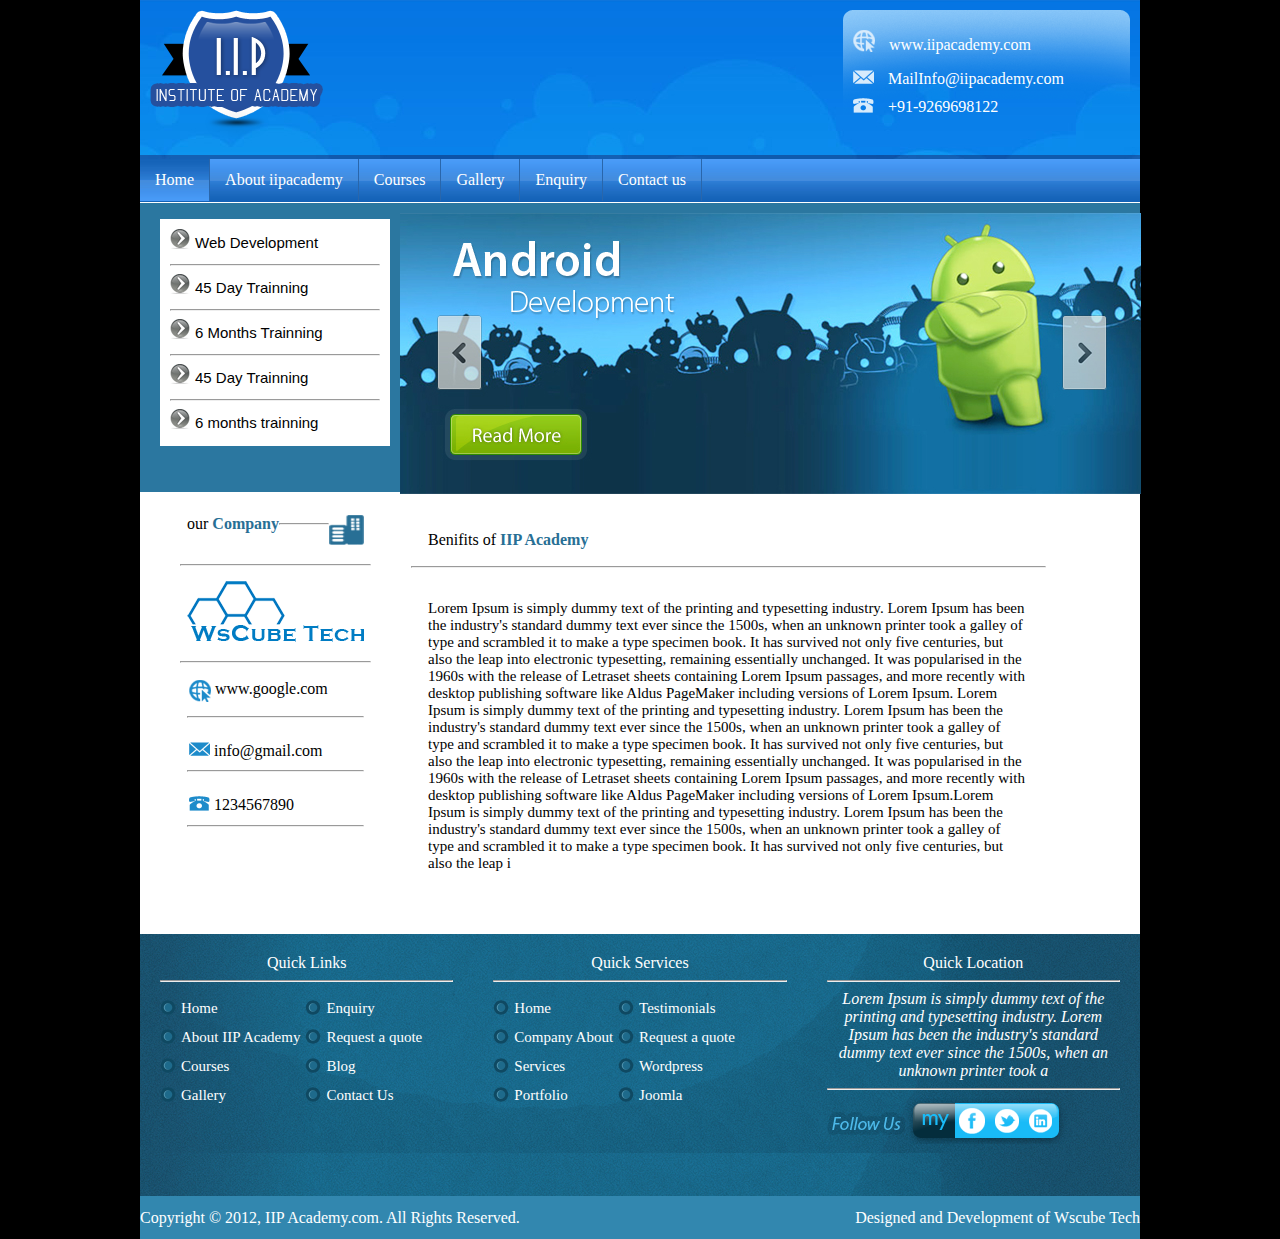
<file: index.html>
<!DOCTYPE html>
<html lang="en">

<head>
    <meta charset="UTF-8">
    <meta http-equiv="X-UA-Compatible" content="IE=edge">
    <meta name="viewport" content="width=device-width, initial-scale=1.0">
    <title>Homepage</title>
    <link rel="stylesheet" href="Style/style.css">
</head>

<body>



    <div class="wrapper">


        <header>
            <div class="d-flex justify-cont">
                <div>

                    <img src="images/logo.png" alt="">
                </div>
                <div class="right_bg d-flex ">

                    <div class="items-right">

                        <div class="d-flex">
                            <div class="web_padding">
                                <img src="images/website.png" alt="">
                            </div>

                            <div class="web_paddingRt">
                                <p> www.iipacademy.com</p>
                            </div>

                        </div>

                        <div class="d-flex">
                            <div>
                                <img src="images/mail.png" alt="">
                            </div>

                            <div class="web_paddingRt ">
                                MailInfo@iipacademy.com
                            </div>
                        </div>

                        <div class="d-flex web_padding">
                            <div>
                                <img src="images/tel.png" alt="">
                            </div>

                            <div class="web_paddingRt ">
                                +91-9269698122
                            </div>
                        </div>
                    </div>
                </div>
            </div>
        </header>





        <section>
            <div class="bg-img">


                <ul class="d-flex menu-list  ">

                    <li class="tab-btn active"><a href="index.html">Home</a></li>
                    <li class="tab-btn"><a href="aboutiip.html">About iipacademy</a></li>
                    <li class="tab-btn"><a href="Courses.html">Courses</a></li>
                    <li class="tab-btn"><a href="Gallery.html">Gallery</a></li>
                    <li class="tab-btn"><a href="Enquiry.html">Enquiry</a></li>
                    <li class="tab-btn"><a href="AboutUS.html">Contact us</a></li>

                </ul>
            </div>
        </section>




        <section>
            <div class="bg-color d-flex ">
                <div>
                    <div class="white-bg ">
                        <ul class="margin-padding">
                            <li>

                                <div class="d-flex">
                                    <div>
                                        <img src="images/arrow.png" alt="">

                                    </div>

                                    <div class="font-desc">
                                        Web Development
                                    </div>
                                </div>
                            </li>

                            <hr>

                            <li>

                                <div class="d-flex">
                                    <div>
                                        <img src="images/arrow.png" alt="">

                                    </div>

                                    <div class="font-desc">
                                        45 Day Trainning
                                    </div>
                                </div>
                            </li>

                            <hr>

                            <li>

                                <div class="d-flex">
                                    <div>
                                        <img src="images/arrow.png" alt="">

                                    </div>

                                    <div class="font-desc">
                                        6 Months Trainning </div>
                                </div>
                            </li>

                            <hr>

                            <li>

                                <div class="d-flex">
                                    <div>
                                        <img src="images/arrow.png" alt="">

                                    </div>

                                    <div class="font-desc">
                                        45 Day Trainning</div>
                                </div>
                            </li>

                            <hr>

                            <li>

                                <div class="d-flex">
                                    <div>
                                        <img src="images/arrow.png" alt="">

                                    </div>

                                    <div class="font-desc">
                                        6 months trainning
                                    </div>
                                </div>
                            </li>
                        </ul>
                    </div>
                </div>

                <div class=" seperator">


                </div>

                <div class="margin-padding">
                    <img src="images/sliderimg.jpg" alt="">
                </div>


            </div>



        </section>


        <section>


            <div class="d-flex white-main">

                <div>
                    <div class="main unordered-list">

                        <ul>

                            <li>
                                <div class="d-flex">
                                    <div>
                                        our <span class="company-span">Company</span>
                                    </div>

                                    <div class="Flex-grow">
                                        <hr>
                                    </div>

                                    <div>
                                        <img src="images/company.png" alt="" class="company-icon">
                                    </div>
                                </div>
                            </li>

                            <hr>
                            <li>

                                <img src="images/company_logo.png" alt="">
                            </li>
                            <hr>


                            <li>
                                <div class="d-flex">

                                    <div class="text-deco-pading">
                                        <img src="images/web.png" alt="">
                                    </div>

                                    <a href="www.google.com" class="text-deco link-color">www.google.com</a>
                                </div>
                                <hr>

                            </li>



                            <li>
                                <div class="d-flex">

                                    <div class="text-deco-pading">
                                        <img src="images/mail-blue.png" alt="">
                                    </div>

                                    <a href="www.google.com" class="text-deco link-color">info@gmail.com</a>
                                </div>
                                <hr>

                            </li>


                            <li>
                                <div class="d-flex">

                                    <div class="text-deco-pading">
                                        <img src="images/tele.png" alt="">
                                    </div>

                                    <a href="www.google.com" class="text-deco link-color">1234567890</a>
                                </div>
                                <hr>

                            </li>
                        </ul>

                    </div>

                    <div>


                    </div>


                </div>

                <div class="white-right">


                    <ul class="white-right">
                        <li>
                            <div>Benifits of <span class="company-span">IIP Academy</span> </div>
                        </li>
                        <hr>
                        <li>
                            <p class="para-font ">
                                Lorem Ipsum is simply dummy text of the printing and typesetting industry. Lorem Ipsum
                                has been the industry's standard dummy text ever since the 1500s, when an unknown
                                printer took a galley of type and scrambled it to make a type specimen book. It has
                                survived not only five centuries, but also the leap into electronic typesetting,
                                remaining essentially unchanged. It was popularised in the 1960s with the release of
                                Letraset sheets containing Lorem Ipsum passages, and more recently with desktop
                                publishing software like Aldus PageMaker including versions of Lorem Ipsum.
                                Lorem Ipsum is simply dummy text of the printing and typesetting industry. Lorem Ipsum
                                has been the industry's standard dummy text ever since the 1500s, when an unknown
                                printer took a galley of type and scrambled it to make a type specimen book. It has
                                survived not only five centuries, but also the leap into electronic typesetting,
                                remaining essentially unchanged. It was popularised in the 1960s with the release of
                                Letraset sheets containing Lorem Ipsum passages, and more recently with desktop
                                publishing software like Aldus PageMaker including versions of Lorem Ipsum.Lorem Ipsum
                                is simply dummy text of the printing and typesetting industry. Lorem Ipsum has been the
                                industry's standard dummy text ever since the 1500s, when an unknown printer took a
                                galley of type and scrambled it to make a type specimen book. It has survived not only
                                five centuries, but also the leap i
                            </p>
                        </li>

                        <li>

                        </li>
                    </ul>


                </div>

            </div>




        </section>

        <section class="footer-img">


            <div class=" d-flex">


                <div class="width-flex ">

                    <div class="alignthe-text margin-and-padding">
                        Quick Links

                        <hr>
                        <div class="d-flex">
                            <div>
                                <ul class="unordered-list">

                                    <li>
                                        <div class="d-flex ">

                                            <div class="list-padding ">
                                                <img src="images/dotted.png" alt="">
                                            </div>

                                            <div class="list-padding font-in-li">
                                                Home
                                            </div>

                                        </div>
                                    </li>

                                    <li>
                                        <div class="d-flex">



                                            <div class="list-padding">
                                                <img src="images/dotted.png" alt="">
                                            </div>

                                            <div class="list-padding font-in-li">
                                                About IIP Academy</div>

                                        </div>
                                    </li>


                                    <li>
                                        <div class="d-flex">



                                            <div class="list-padding">
                                                <img src="images/dotted.png" alt="">
                                            </div>

                                            <div class="list-padding font-in-li">
                                                Courses
                                            </div>

                                        </div>
                                    </li>

                                    <li>
                                        <div class="d-flex ">



                                            <div class="list-padding">
                                                <img src="images/dotted.png" alt="">
                                            </div>

                                            <div class="list-padding font-in-li">
                                                Gallery </div>
                                        </div>
                                    </li>
                                </ul>
                            </div>




                            <div>

                                <ul class="unordered-list">
                                    <li>
                                        <div class="d-flex">

                                            <div class="list-padding">
                                                <img src="images/dotted.png" alt="">

                                            </div>

                                            <div class="list-padding font-in-li">
                                                Enquiry
                                            </div>
                                        </div>

                                    </li>


                                    <li>
                                        <div class="d-flex">

                                            <div class="list-padding">
                                                <img src="images/dotted.png" alt="">

                                            </div>

                                            <div class="list-padding font-in-li">
                                                Request a quote
                                            </div>
                                        </div>

                                    </li>


                                    <li>
                                        <div class="d-flex">

                                            <div class="list-padding">
                                                <img src="images/dotted.png" alt="">

                                            </div>

                                            <div class="list-padding font-in-li">
                                                Blog
                                            </div>
                                        </div>

                                    </li>

                                    <li>
                                        <div class="d-flex">

                                            <div class="list-padding">
                                                <img src="images/dotted.png" alt="">

                                            </div>

                                            <div class="list-padding font-in-li">
                                                Contact Us </div>
                                        </div>

                                    </li>
                                </ul>

                            </div>
                        </div>


                    </div>
                </div>

                <div class="width-flex">
                    <div class="alignthe-text margin-and-padding font-class">
                        Quick Services
                        <hr>

                        <div class="d-flex">



                            <div>
                                <ul class="unordered-list">
                                    <li>
                                        <div class="d-flex  ">

                                            <div class="list-padding">
                                                <img src="images/dotted.png" alt="">

                                            </div>

                                            <div class=" list-padding font-in-li ">
                                                Home </div>
                                        </div>

                                    </li>
                                    <li>
                                        <div class="d-flex">

                                            <div class="list-padding">
                                                <img src="images/dotted.png" alt="">

                                            </div>

                                            <div class="list-padding font-in-li">
                                                Company About </div>
                                        </div>

                                    </li>
                                    <li>
                                        <div class="d-flex">

                                            <div class="list-padding">
                                                <img src="images/dotted.png" alt="">

                                            </div>

                                            <div class="list-padding font-in-li">
                                                Services </div>
                                        </div>

                                    </li>
                                    <li>
                                        <div class="d-flex">

                                            <div class="list-padding">
                                                <img src="images/dotted.png" alt="">

                                            </div>

                                            <div class="list-padding font-in-li">
                                                Portfolio </div>
                                        </div>

                                    </li>

                                </ul>
                            </div>


                            <div>
                                <ul class="unordered-list ">
                                    <li>
                                        <div class="d-flex">

                                            <div class="list-padding">
                                                <img src="images/dotted.png" alt="">

                                            </div>

                                            <div class="list-padding font-in-li">
                                                Testimonials </div>
                                        </div>

                                    </li>

                                    <li>
                                        <div class="d-flex">

                                            <div class="list-padding">
                                                <img src="images/dotted.png" alt="">

                                            </div>

                                            <div class="list-padding font-in-li">
                                                Request a quote </div>
                                        </div>

                                    </li>

                                    <li>
                                        <div class="d-flex">

                                            <div class="list-padding">
                                                <img src="images/dotted.png" alt="">

                                            </div>

                                            <div class="list-padding font-in-li">
                                                Wordpress
                                            </div>
                                        </div>

                                    </li>


                                    <li>
                                        <div class="d-flex">

                                            <div class="list-padding">
                                                <img src="images/dotted.png" alt="">

                                            </div>

                                            <div class="list-padding font-in-li">
                                                Joomla
                                            </div>
                                        </div>

                                    </li>



                                    </li>
                                </ul>
                            </div>



                        </div>
                    </div>

                </div>

                <div class="width-flex">
                    <div class="alignthe-text margin-and-padding">
                        Quick Location

                        <hr>

                        <em class="font-class">
                            Lorem Ipsum is simply dummy text of the printing and typesetting industry. Lorem Ipsum has
                            been the industry's standard dummy text ever since the 1500s, when an unknown printer took a
                        </em>

                        <hr>

                        <div class="dflex">

                            <div>
                                <img src="images/follow_us.png" alt="" class="follow-us-HW">
                            </div>


                            <div class="bg-followUs">


                                <div class="d-flex justify-contentEnd alignItemsCenter">

                                    <div class="padding-social">
                                        <img src="images/fb.png" alt="">
                                    </div>

                                    <div class="padding-social">
                                        <img src="images/twit.png" alt="">
                                    </div>

                                    <div class="padding-social">
                                        <img src="images/in.png" alt="">
                                    </div>
                                </div>



                            </div>
                        </div>
                    </div>

                </div>
            </div>


        </section>



        <footer class="footer-last justify-cont d-flex alignItemsCenter">



            <div>
                Copyright © 2012, IIP Academy.com. All Rights Reserved.
            </div>

            <div>
                Designed and Development of Wscube Tech
            </div>



        </footer>





    </div>

</body>

</html>
</file>
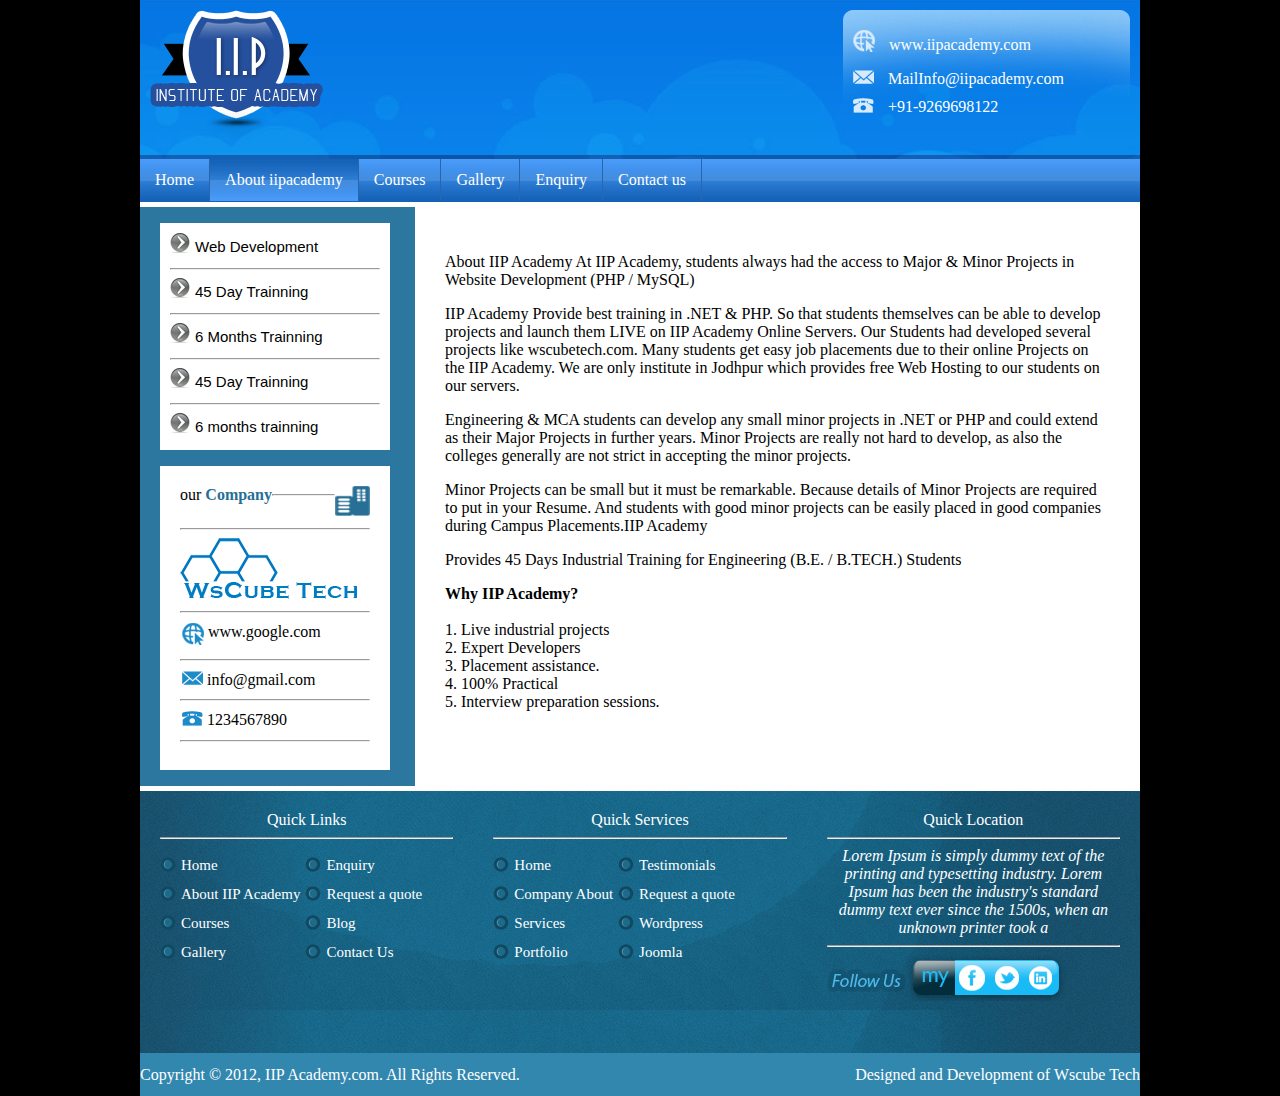
<file: aboutiip.html>
<!DOCTYPE html>
<html lang="en">

<head>
    <meta charset="UTF-8">
    <meta http-equiv="X-UA-Compatible" content="IE=edge">
    <meta name="viewport" content="width=device-width, initial-scale=1.0">
    <title>---About IIP---</title>
    <link rel="stylesheet" href="Style/style.css">
</head>

<body>



    <div class="wrapper">


        <header>
            <div class="d-flex justify-cont">
                <div>

                    <img src="images/logo.png" alt="">
                </div>
                <div class="right_bg d-flex ">

                    <div class="items-right">

                        <div class="d-flex">
                            <div class="web_padding">
                                <img src="images/website.png" alt="">
                            </div>

                            <div class="web_paddingRt">
                                <p> www.iipacademy.com</p>
                            </div>

                        </div>

                        <div class="d-flex">
                            <div>
                                <img src="images/mail.png" alt="">
                            </div>

                            <div class="web_paddingRt ">
                                MailInfo@iipacademy.com
                            </div>
                        </div>

                        <div class="d-flex web_padding">
                            <div>
                                <img src="images/tel.png" alt="">
                            </div>

                            <div class="web_paddingRt ">
                                +91-9269698122
                            </div>
                        </div>
                    </div>
                </div>
            </div>
        </header>





        <section>
            <div class="bg-img">


                <ul class="d-flex menu-list  ">

                    <li class="tab-btn "><a href="index.html">Home</a></li>
                    <li class="tab-btn active"><a href="aboutiip.html">About iipacademy</a></li>
                    <li class="tab-btn"><a href="Courses.html">Courses</a></li>
                    <li class="tab-btn"><a href="Gallery.html">Gallery</a></li>
                    <li class="tab-btn"><a href="Enquiry.html">Enquiry</a></li>
                    <li class="tab-btn"><a href="AboutUS.html">Contact us</a></li>

                </ul>
            </div>
        </section>




        <section class="bg-main-content">


            <div class="d-flex">

                <div class="left-side-bar d-flex ">


                    <div class="width-of-white-bg">
                        <div class="white-bg ">


                            <ul class="margin-padding">
                                <li>

                                    <div class="d-flex">
                                        <div>
                                            <img src="images/arrow.png" alt="">

                                        </div>

                                        <div class="font-desc">
                                            Web Development
                                        </div>
                                    </div>
                                </li>

                                <hr>

                                <li>

                                    <div class="d-flex">
                                        <div>
                                            <img src="images/arrow.png" alt="">

                                        </div>

                                        <div class="font-desc">
                                            45 Day Trainning
                                        </div>
                                    </div>


                                </li>

                                <hr>

                                <li>

                                    <div class="d-flex">
                                        <div>
                                            <img src="images/arrow.png" alt="">

                                        </div>

                                        <div class="font-desc">
                                            6 Months Trainning </div>
                                    </div>
                                </li>

                                <hr>

                                <li>

                                    <div class="d-flex">
                                        <div>
                                            <img src="images/arrow.png" alt="">

                                        </div>

                                        <div class="font-desc">
                                            45 Day Trainning</div>
                                    </div>
                                </li>

                                <hr>

                                <li>

                                    <div class="d-flex">
                                        <div>
                                            <img src="images/arrow.png" alt="">

                                        </div>

                                        <div class="font-desc">
                                            6 months trainning
                                        </div>
                                    </div>


                                </li>

                            </ul>


                        </div>





                        <div class="white-bg  ">

                            <ul class="padding">

                                <li>
                                    <div class="d-flex">
                                        <div>
                                            our <span class="company-span">Company</span>
                                        </div>

                                        <div class="Flex-grow">
                                            <hr>
                                        </div>

                                        <div>
                                            <img src="images/company.png" alt="" class="company-icon">
                                        </div>
                                    </div>
                                </li>

                                <hr>
                                <li>

                                    <img src="images/company_logo.png" alt="">
                                </li>
                                <hr>


                                <li>
                                    <div class="d-flex">

                                        <div class="text-deco-pading">
                                            <img src="images/web.png" alt="">
                                        </div>

                                        <a href="www.google.com" class="text-deco link-color">www.google.com</a>
                                    </div>
                                    <hr>

                                </li>



                                <li>
                                    <div class="d-flex">

                                        <div class="text-deco-pading">
                                            <img src="images/mail-blue.png" alt="">
                                        </div>

                                        <a href="www.google.com" class="text-deco link-color">info@gmail.com</a>
                                    </div>
                                    <hr>

                                </li>


                                <li>
                                    <div class="d-flex">

                                        <div class="text-deco-pading">
                                            <img src="images/tele.png" alt="">
                                        </div>

                                        <a href="www.google.com" class="text-deco link-color">1234567890</a>
                                    </div>
                                    <hr>

                                </li>
                            </ul>


                        </div>
                    </div>



                </div>




                <div>
                    <div class="white-background">

                        <p>
                            About IIP Academy
                            At IIP Academy, students always had the access to Major & Minor Projects in Website
                            Development
                            (PHP /
                            MySQL)

                        </p>



                        <p>

                            IIP Academy Provide best training in .NET & PHP. So that students themselves can be able
                            to
                            develop projects and launch them LIVE on IIP Academy Online Servers. Our Students had
                            developed
                            several
                            projects like wscubetech.com. Many students get easy job placements due to their online
                            Projects
                            on the
                            IIP Academy. We are only institute in Jodhpur which provides free Web Hosting to our
                            students on
                            our
                            servers.
                        </p>


                        <p>


                            Engineering & MCA students can develop any small minor projects in .NET or PHP and could
                            extend
                            as their Major Projects in further years. Minor Projects are really not hard to develop, as
                            also
                            the
                            colleges generally are not strict in accepting the minor projects.
                        </p>



                        <p>

                            Minor Projects can be small
                            but it
                            must be remarkable. Because details of Minor Projects are required to put in your Resume.
                            And
                            students
                            with good minor projects can be easily placed in good companies during Campus Placements.IIP
                            Academy
                        </p>

                        <p>

                            Provides 45 Days Industrial Training for Engineering (B.E. / B.TECH.) Students
                        </p>
                        <strong>Why IIP Academy?</strong>

                        <br>
                        <br>
                        1. Live industrial projects <br>
                        2. Expert Developers <br>
                        3. Placement assistance. <br>
                        4. 100% Practical <br>
                        5. Interview preparation sessions.

                    </div>
                </div>
            </div>


        </section>


        <section>


            <!-- <div class="d-flex white-main">

                <div>
                    <div class="main unordered-list">



                    </div>




                </div>

                <div class="white-right">


                    <ul class="white-right">
                        <li>
                            <div>Benifits of <span class="company-span">IIP Academy</span> </div>
                        </li>
                        <hr>
                        <li>
                            <p class="para-font ">
                                Lorem Ipsum is simply dummy text of the printing and typesetting industry. Lorem Ipsum
                                has been the industry's standard dummy text ever since the 1500s, when an unknown
                                printer took a galley of type and scrambled it to make a type specimen book. It has
                                survived not only five centuries, but also the leap into electronic typesetting,
                                remaining essentially unchanged. It was popularised in the 1960s with the release of
                                Letraset sheets containing Lorem Ipsum passages, and more recently with desktop
                                publishing software like Aldus PageMaker including versions of Lorem Ipsum.
                                Lorem Ipsum is simply dummy text of the printing and typesetting industry. Lorem Ipsum
                                has been the industry's standard dummy text ever since the 1500s, when an unknown
                                printer took a galley of type and scrambled it to make a type specimen book. It has
                                survived not only five centuries, but also the leap into electronic typesetting,
                                remaining essentially unchanged. It was popularised in the 1960s with the release of
                                Letraset sheets containing Lorem Ipsum passages, and more recently with desktop
                                publishing software like Aldus PageMaker including versions of Lorem Ipsum.Lorem Ipsum
                                is simply dummy text of the printing and typesetting industry. Lorem Ipsum has been the
                                industry's standard dummy text ever since the 1500s, when an unknown printer took a
                                galley of type and scrambled it to make a type specimen book. It has survived not only
                                five centuries, but also the leap i
                            </p>
                        </li>

                        <li>

                        </li>
                    </ul>


                </div>

            </div> -->




        </section>

        <section class="footer-img">


            <div class=" d-flex">


                <div class="width-flex ">

                    <div class="alignthe-text margin-and-padding">
                        Quick Links

                        <hr>
                        <div class="d-flex">
                            <div>
                                <ul class="unordered-list">

                                    <li>
                                        <div class="d-flex ">

                                            <div class="list-padding ">
                                                <img src="images/dotted.png" alt="">
                                            </div>

                                            <div class="list-padding font-in-li">
                                                Home
                                            </div>

                                        </div>
                                    </li>

                                    <li>
                                        <div class="d-flex">



                                            <div class="list-padding">
                                                <img src="images/dotted.png" alt="">
                                            </div>

                                            <div class="list-padding font-in-li">
                                                About IIP Academy</div>

                                        </div>
                                    </li>


                                    <li>
                                        <div class="d-flex">



                                            <div class="list-padding">
                                                <img src="images/dotted.png" alt="">
                                            </div>

                                            <div class="list-padding font-in-li">
                                                Courses
                                            </div>

                                        </div>
                                    </li>

                                    <li>
                                        <div class="d-flex ">



                                            <div class="list-padding">
                                                <img src="images/dotted.png" alt="">
                                            </div>

                                            <div class="list-padding font-in-li">
                                                Gallery </div>
                                        </div>
                                    </li>
                                </ul>
                            </div>




                            <div>

                                <ul class="unordered-list">
                                    <li>
                                        <div class="d-flex">

                                            <div class="list-padding">
                                                <img src="images/dotted.png" alt="">

                                            </div>

                                            <div class="list-padding font-in-li">
                                                Enquiry
                                            </div>
                                        </div>

                                    </li>


                                    <li>
                                        <div class="d-flex">

                                            <div class="list-padding">
                                                <img src="images/dotted.png" alt="">

                                            </div>

                                            <div class="list-padding font-in-li">
                                                Request a quote
                                            </div>
                                        </div>

                                    </li>


                                    <li>
                                        <div class="d-flex">

                                            <div class="list-padding">
                                                <img src="images/dotted.png" alt="">

                                            </div>

                                            <div class="list-padding font-in-li">
                                                Blog
                                            </div>
                                        </div>

                                    </li>

                                    <li>
                                        <div class="d-flex">

                                            <div class="list-padding">
                                                <img src="images/dotted.png" alt="">

                                            </div>

                                            <div class="list-padding font-in-li">
                                                Contact Us </div>
                                        </div>

                                    </li>
                                </ul>

                            </div>
                        </div>


                    </div>
                </div>

                <div class="width-flex">
                    <div class="alignthe-text margin-and-padding font-class">
                        Quick Services
                        <hr>

                        <div class="d-flex">



                            <div>
                                <ul class="unordered-list">
                                    <li>
                                        <div class="d-flex  ">

                                            <div class="list-padding">
                                                <img src="images/dotted.png" alt="">

                                            </div>

                                            <div class=" list-padding font-in-li ">
                                                Home </div>
                                        </div>

                                    </li>
                                    <li>
                                        <div class="d-flex">

                                            <div class="list-padding">
                                                <img src="images/dotted.png" alt="">

                                            </div>

                                            <div class="list-padding font-in-li">
                                                Company About </div>
                                        </div>

                                    </li>
                                    <li>
                                        <div class="d-flex">

                                            <div class="list-padding">
                                                <img src="images/dotted.png" alt="">

                                            </div>

                                            <div class="list-padding font-in-li">
                                                Services </div>
                                        </div>

                                    </li>
                                    <li>
                                        <div class="d-flex">

                                            <div class="list-padding">
                                                <img src="images/dotted.png" alt="">

                                            </div>

                                            <div class="list-padding font-in-li">
                                                Portfolio </div>
                                        </div>

                                    </li>

                                </ul>
                            </div>


                            <div>
                                <ul class="unordered-list ">
                                    <li>
                                        <div class="d-flex">

                                            <div class="list-padding">
                                                <img src="images/dotted.png" alt="">

                                            </div>

                                            <div class="list-padding font-in-li">
                                                Testimonials </div>
                                        </div>

                                    </li>

                                    <li>
                                        <div class="d-flex">

                                            <div class="list-padding">
                                                <img src="images/dotted.png" alt="">

                                            </div>

                                            <div class="list-padding font-in-li">
                                                Request a quote </div>
                                        </div>

                                    </li>

                                    <li>
                                        <div class="d-flex">

                                            <div class="list-padding">
                                                <img src="images/dotted.png" alt="">

                                            </div>

                                            <div class="list-padding font-in-li">
                                                Wordpress
                                            </div>
                                        </div>

                                    </li>


                                    <li>
                                        <div class="d-flex">

                                            <div class="list-padding">
                                                <img src="images/dotted.png" alt="">

                                            </div>

                                            <div class="list-padding font-in-li">
                                                Joomla
                                            </div>
                                        </div>

                                    </li>



                                    </li>
                                </ul>
                            </div>



                        </div>
                    </div>

                </div>

                <div class="width-flex">
                    <div class="alignthe-text margin-and-padding">
                        Quick Location

                        <hr>

                        <em class="font-class">
                            Lorem Ipsum is simply dummy text of the printing and typesetting industry. Lorem Ipsum has
                            been the industry's standard dummy text ever since the 1500s, when an unknown printer took a
                        </em>

                        <hr>

                        <div class="dflex">

                            <div>
                                <img src="images/follow_us.png" alt="" class="follow-us-HW">
                            </div>


                            <div class="bg-followUs">


                                <div class="d-flex justify-contentEnd alignItemsCenter">

                                    <div class="padding-social">
                                        <img src="images/fb.png" alt="">
                                    </div>

                                    <div class="padding-social">
                                        <img src="images/twit.png" alt="">
                                    </div>

                                    <div class="padding-social">
                                        <img src="images/in.png" alt="">
                                    </div>
                                </div>



                            </div>
                        </div>
                    </div>

                </div>
            </div>


        </section>



        <footer class="footer-last justify-cont d-flex alignItemsCenter">



            <div>
                Copyright © 2012, IIP Academy.com. All Rights Reserved.
            </div>

            <div>
                Designed and Development of Wscube Tech
            </div>

        </footer>





    </div>

</body>

</html>
</file>
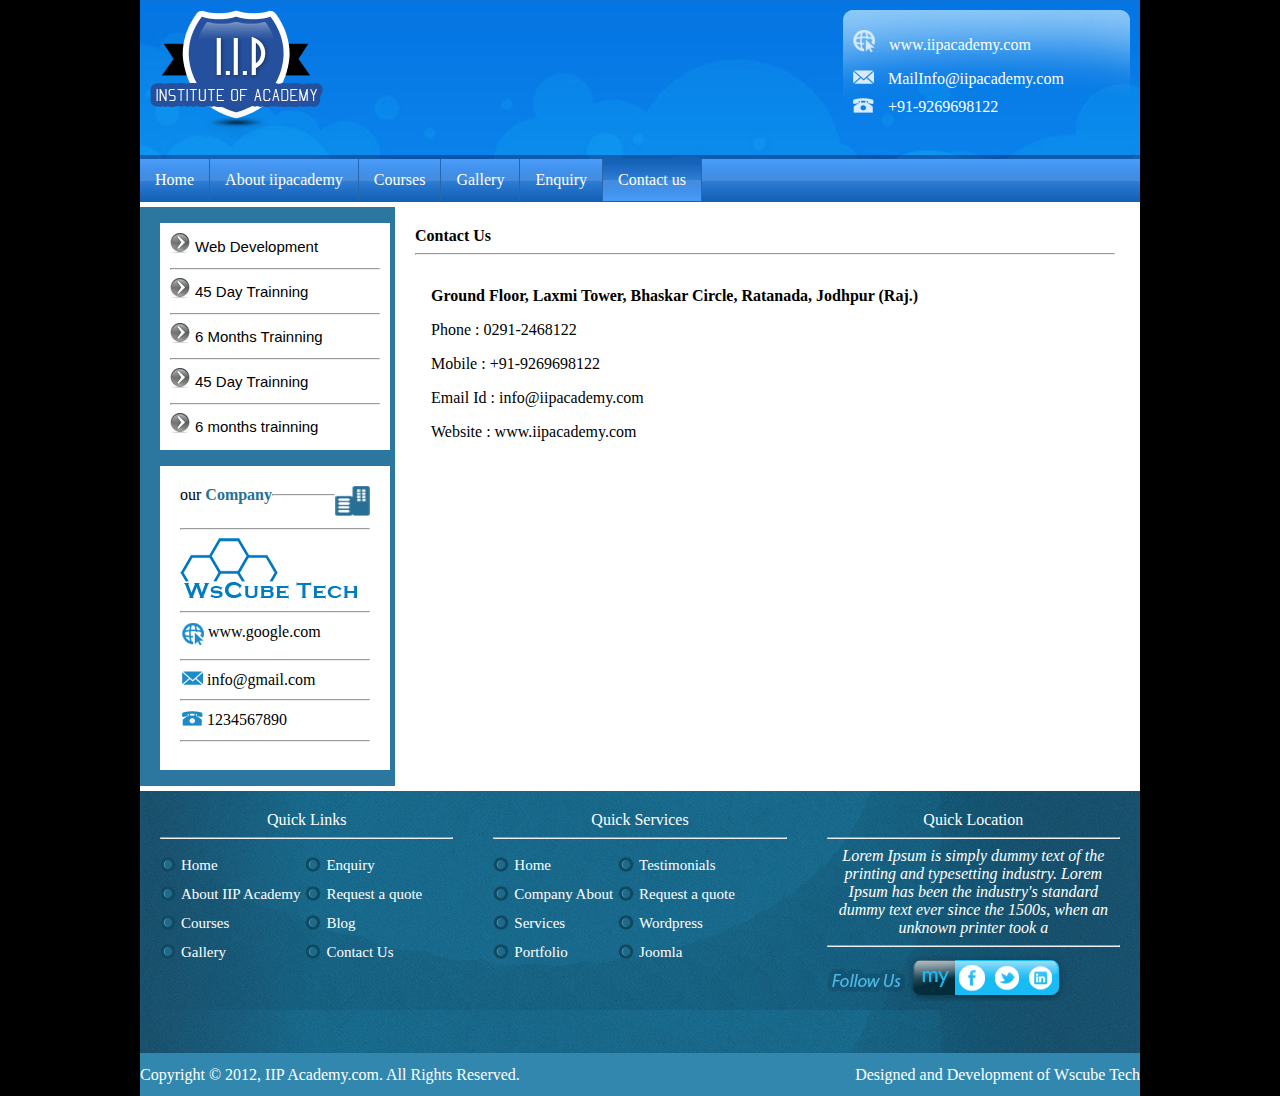
<file: AboutUS.html>
<!DOCTYPE html>
<html lang="en">

<head>
    <meta charset="UTF-8">
    <meta http-equiv="X-UA-Compatible" content="IE=edge">
    <meta name="viewport" content="width=device-width, initial-scale=1.0">
    <title>---About US---</title>
    <link rel="stylesheet" href="Style/style.css">
</head>

<body>



    <div class="wrapper">


        <header>
            <div class="d-flex justify-cont">
                <div>

                    <img src="images/logo.png" alt="">
                </div>
                <div class="right_bg d-flex ">

                    <div class="items-right">

                        <div class="d-flex">
                            <div class="web_padding">
                                <img src="images/website.png" alt="">
                            </div>

                            <div class="web_paddingRt">
                                <p> www.iipacademy.com</p>
                            </div>

                        </div>

                        <div class="d-flex">
                            <div>
                                <img src="images/mail.png" alt="">
                            </div>

                            <div class="web_paddingRt ">
                                MailInfo@iipacademy.com
                            </div>
                        </div>

                        <div class="d-flex web_padding">
                            <div>
                                <img src="images/tel.png" alt="">
                            </div>

                            <div class="web_paddingRt ">
                                +91-9269698122
                            </div>
                        </div>
                    </div>
                </div>
            </div>
        </header>





        <section>
            <div class="bg-img">


                <ul class="d-flex menu-list  ">

                    <li class="tab-btn "><a href="index.html">Home</a></li>
                    <li class="tab-btn "><a href="aboutiip.html">About iipacademy</a></li>
                    <li class="tab-btn"><a href="Courses.html">Courses</a></li>
                    <li class="tab-btn"><a href="Gallery.html">Gallery</a></li>
                    <li class="tab-btn"><a href="Enquiry.html">Enquiry</a></li>
                    <li class="tab-btn active"><a href="Courses.html">Contact us</a></li>

                </ul>
            </div>
        </section>




        <section class="bg-main-content">


            <div class="d-flex">

                <div class="left-side-bar d-flex ">


                    <div class="width-of-white-bg">
                        <div class="white-bg ">


                            <ul class="margin-padding">
                                <li>

                                    <div class="d-flex">
                                        <div>
                                            <img src="images/arrow.png" alt="">

                                        </div>

                                        <div class="font-desc">
                                            Web Development
                                        </div>
                                    </div>
                                </li>

                                <hr>

                                <li>

                                    <div class="d-flex">
                                        <div>
                                            <img src="images/arrow.png" alt="">

                                        </div>

                                        <div class="font-desc">
                                            45 Day Trainning
                                        </div>
                                    </div>


                                </li>

                                <hr>

                                <li>

                                    <div class="d-flex">
                                        <div>
                                            <img src="images/arrow.png" alt="">

                                        </div>

                                        <div class="font-desc">
                                            6 Months Trainning </div>
                                    </div>
                                </li>

                                <hr>

                                <li>

                                    <div class="d-flex">
                                        <div>
                                            <img src="images/arrow.png" alt="">

                                        </div>

                                        <div class="font-desc">
                                            45 Day Trainning</div>
                                    </div>
                                </li>

                                <hr>

                                <li>

                                    <div class="d-flex">
                                        <div>
                                            <img src="images/arrow.png" alt="">

                                        </div>

                                        <div class="font-desc">
                                            6 months trainning
                                        </div>
                                    </div>


                                </li>

                            </ul>


                        </div>





                        <div class="white-bg  ">

                            <ul class="padding">

                                <li>
                                    <div class="d-flex">
                                        <div>
                                            our <span class="company-span">Company</span>
                                        </div>

                                        <div class="Flex-grow">
                                            <hr>
                                        </div>

                                        <div>
                                            <img src="images/company.png" alt="" class="company-icon">
                                        </div>
                                    </div>
                                </li>

                                <hr>
                                <li>

                                    <img src="images/company_logo.png" alt="">
                                </li>
                                <hr>


                                <li>
                                    <div class="d-flex">

                                        <div class="text-deco-pading">
                                            <img src="images/web.png" alt="">
                                        </div>

                                        <a href="www.google.com" class="text-deco link-color">www.google.com</a>
                                    </div>
                                    <hr>

                                </li>



                                <li>
                                    <div class="d-flex">

                                        <div class="text-deco-pading">
                                            <img src="images/mail-blue.png" alt="">
                                        </div>

                                        <a href="www.google.com" class="text-deco link-color">info@gmail.com</a>
                                    </div>
                                    <hr>

                                </li>


                                <li>
                                    <div class="d-flex">

                                        <div class="text-deco-pading">
                                            <img src="images/tele.png" alt="">
                                        </div>

                                        <a href="www.google.com" class="text-deco link-color">1234567890</a>
                                    </div>
                                    <hr>

                                </li>
                            </ul>


                        </div>
                    </div>



                </div>




                <div>
                    <div class="white-background list-courses">


                        <strong>
                            Contact Us
                        </strong>
                        <hr>
                        <ul class="padding-list">
                            <li class="padding-list">
                                <strong> Ground Floor, Laxmi Tower, Bhaskar Circle, Ratanada, Jodhpur (Raj.)</strong>

                            </li>
                            <li class="padding-list">
                                Phone : 0291-2468122


                            </li>
                            <li class="padding-list">
                                Mobile : +91-9269698122

                            </li>
                            <li class="padding-list">
                                Email Id : info@iipacademy.com

                            </li>
                            <li class="padding-list">
                                Website : www.iipacademy.com

                            </li>

                        </ul>

                    </div>
                </div>
            </div>


        </section>


        <section>


            <!-- <div class="d-flex white-main">

                <div>
                    <div class="main unordered-list">



                    </div>




                </div>

                <div class="white-right">


                    <ul class="white-right">
                        <li>
                            <div>Benifits of <span class="company-span">IIP Academy</span> </div>
                        </li>
                        <hr>
                        <li>
                            <p class="para-font ">
                                Lorem Ipsum is simply dummy text of the printing and typesetting industry. Lorem Ipsum
                                has been the industry's standard dummy text ever since the 1500s, when an unknown
                                printer took a galley of type and scrambled it to make a type specimen book. It has
                                survived not only five centuries, but also the leap into electronic typesetting,
                                remaining essentially unchanged. It was popularised in the 1960s with the release of
                                Letraset sheets containing Lorem Ipsum passages, and more recently with desktop
                                publishing software like Aldus PageMaker including versions of Lorem Ipsum.
                                Lorem Ipsum is simply dummy text of the printing and typesetting industry. Lorem Ipsum
                                has been the industry's standard dummy text ever since the 1500s, when an unknown
                                printer took a galley of type and scrambled it to make a type specimen book. It has
                                survived not only five centuries, but also the leap into electronic typesetting,
                                remaining essentially unchanged. It was popularised in the 1960s with the release of
                                Letraset sheets containing Lorem Ipsum passages, and more recently with desktop
                                publishing software like Aldus PageMaker including versions of Lorem Ipsum.Lorem Ipsum
                                is simply dummy text of the printing and typesetting industry. Lorem Ipsum has been the
                                industry's standard dummy text ever since the 1500s, when an unknown printer took a
                                galley of type and scrambled it to make a type specimen book. It has survived not only
                                five centuries, but also the leap i
                            </p>
                        </li>

                        <li>

                        </li>
                    </ul>


                </div>

            </div> -->




        </section>

        <section class="footer-img">


            <div class=" d-flex">


                <div class="width-flex ">

                    <div class="alignthe-text margin-and-padding">
                        Quick Links

                        <hr>
                        <div class="d-flex">
                            <div>
                                <ul class="unordered-list">

                                    <li>
                                        <div class="d-flex ">

                                            <div class="list-padding ">
                                                <img src="images/dotted.png" alt="">
                                            </div>

                                            <div class="list-padding font-in-li">
                                                Home
                                            </div>

                                        </div>
                                    </li>

                                    <li>
                                        <div class="d-flex">



                                            <div class="list-padding">
                                                <img src="images/dotted.png" alt="">
                                            </div>

                                            <div class="list-padding font-in-li">
                                                About IIP Academy</div>

                                        </div>
                                    </li>


                                    <li>
                                        <div class="d-flex">



                                            <div class="list-padding">
                                                <img src="images/dotted.png" alt="">
                                            </div>

                                            <div class="list-padding font-in-li">
                                                Courses
                                            </div>

                                        </div>
                                    </li>

                                    <li>
                                        <div class="d-flex ">



                                            <div class="list-padding">
                                                <img src="images/dotted.png" alt="">
                                            </div>

                                            <div class="list-padding font-in-li">
                                                Gallery </div>
                                        </div>
                                    </li>
                                </ul>
                            </div>




                            <div>

                                <ul class="unordered-list">
                                    <li>
                                        <div class="d-flex">

                                            <div class="list-padding">
                                                <img src="images/dotted.png" alt="">

                                            </div>

                                            <div class="list-padding font-in-li">
                                                Enquiry
                                            </div>
                                        </div>

                                    </li>


                                    <li>
                                        <div class="d-flex">

                                            <div class="list-padding">
                                                <img src="images/dotted.png" alt="">

                                            </div>

                                            <div class="list-padding font-in-li">
                                                Request a quote
                                            </div>
                                        </div>

                                    </li>


                                    <li>
                                        <div class="d-flex">

                                            <div class="list-padding">
                                                <img src="images/dotted.png" alt="">

                                            </div>

                                            <div class="list-padding font-in-li">
                                                Blog
                                            </div>
                                        </div>

                                    </li>

                                    <li>
                                        <div class="d-flex">

                                            <div class="list-padding">
                                                <img src="images/dotted.png" alt="">

                                            </div>

                                            <div class="list-padding font-in-li">
                                                Contact Us </div>
                                        </div>

                                    </li>
                                </ul>

                            </div>
                        </div>


                    </div>
                </div>

                <div class="width-flex">
                    <div class="alignthe-text margin-and-padding font-class">
                        Quick Services
                        <hr>

                        <div class="d-flex">



                            <div>
                                <ul class="unordered-list">
                                    <li>
                                        <div class="d-flex  ">

                                            <div class="list-padding">
                                                <img src="images/dotted.png" alt="">

                                            </div>

                                            <div class=" list-padding font-in-li ">
                                                Home </div>
                                        </div>

                                    </li>
                                    <li>
                                        <div class="d-flex">

                                            <div class="list-padding">
                                                <img src="images/dotted.png" alt="">

                                            </div>

                                            <div class="list-padding font-in-li">
                                                Company About </div>
                                        </div>

                                    </li>
                                    <li>
                                        <div class="d-flex">

                                            <div class="list-padding">
                                                <img src="images/dotted.png" alt="">

                                            </div>

                                            <div class="list-padding font-in-li">
                                                Services </div>
                                        </div>

                                    </li>
                                    <li>
                                        <div class="d-flex">

                                            <div class="list-padding">
                                                <img src="images/dotted.png" alt="">

                                            </div>

                                            <div class="list-padding font-in-li">
                                                Portfolio </div>
                                        </div>

                                    </li>

                                </ul>
                            </div>


                            <div>
                                <ul class="unordered-list ">
                                    <li>
                                        <div class="d-flex">

                                            <div class="list-padding">
                                                <img src="images/dotted.png" alt="">

                                            </div>

                                            <div class="list-padding font-in-li">
                                                Testimonials </div>
                                        </div>

                                    </li>

                                    <li>
                                        <div class="d-flex">

                                            <div class="list-padding">
                                                <img src="images/dotted.png" alt="">

                                            </div>

                                            <div class="list-padding font-in-li">
                                                Request a quote </div>
                                        </div>

                                    </li>

                                    <li>
                                        <div class="d-flex">

                                            <div class="list-padding">
                                                <img src="images/dotted.png" alt="">

                                            </div>

                                            <div class="list-padding font-in-li">
                                                Wordpress
                                            </div>
                                        </div>

                                    </li>


                                    <li>
                                        <div class="d-flex">

                                            <div class="list-padding">
                                                <img src="images/dotted.png" alt="">

                                            </div>

                                            <div class="list-padding font-in-li">
                                                Joomla
                                            </div>
                                        </div>

                                    </li>



                                    </li>
                                </ul>
                            </div>



                        </div>
                    </div>

                </div>

                <div class="width-flex">
                    <div class="alignthe-text margin-and-padding">
                        Quick Location

                        <hr>

                        <em class="font-class">
                            Lorem Ipsum is simply dummy text of the printing and typesetting industry. Lorem Ipsum has
                            been the industry's standard dummy text ever since the 1500s, when an unknown printer took a
                        </em>

                        <hr>

                        <div class="dflex">

                            <div>
                                <img src="images/follow_us.png" alt="" class="follow-us-HW">
                            </div>


                            <div class="bg-followUs">


                                <div class="d-flex justify-contentEnd alignItemsCenter">

                                    <div class="padding-social">
                                        <img src="images/fb.png" alt="">
                                    </div>

                                    <div class="padding-social">
                                        <img src="images/twit.png" alt="">
                                    </div>

                                    <div class="padding-social">
                                        <img src="images/in.png" alt="">
                                    </div>
                                </div>



                            </div>
                        </div>
                    </div>

                </div>
            </div>


        </section>



        <footer class="footer-last justify-cont d-flex alignItemsCenter">



            <div>
                Copyright © 2012, IIP Academy.com. All Rights Reserved.
            </div>

            <div>
                Designed and Development of Wscube Tech
            </div>

        </footer>





    </div>

</body>

</html>
</file>
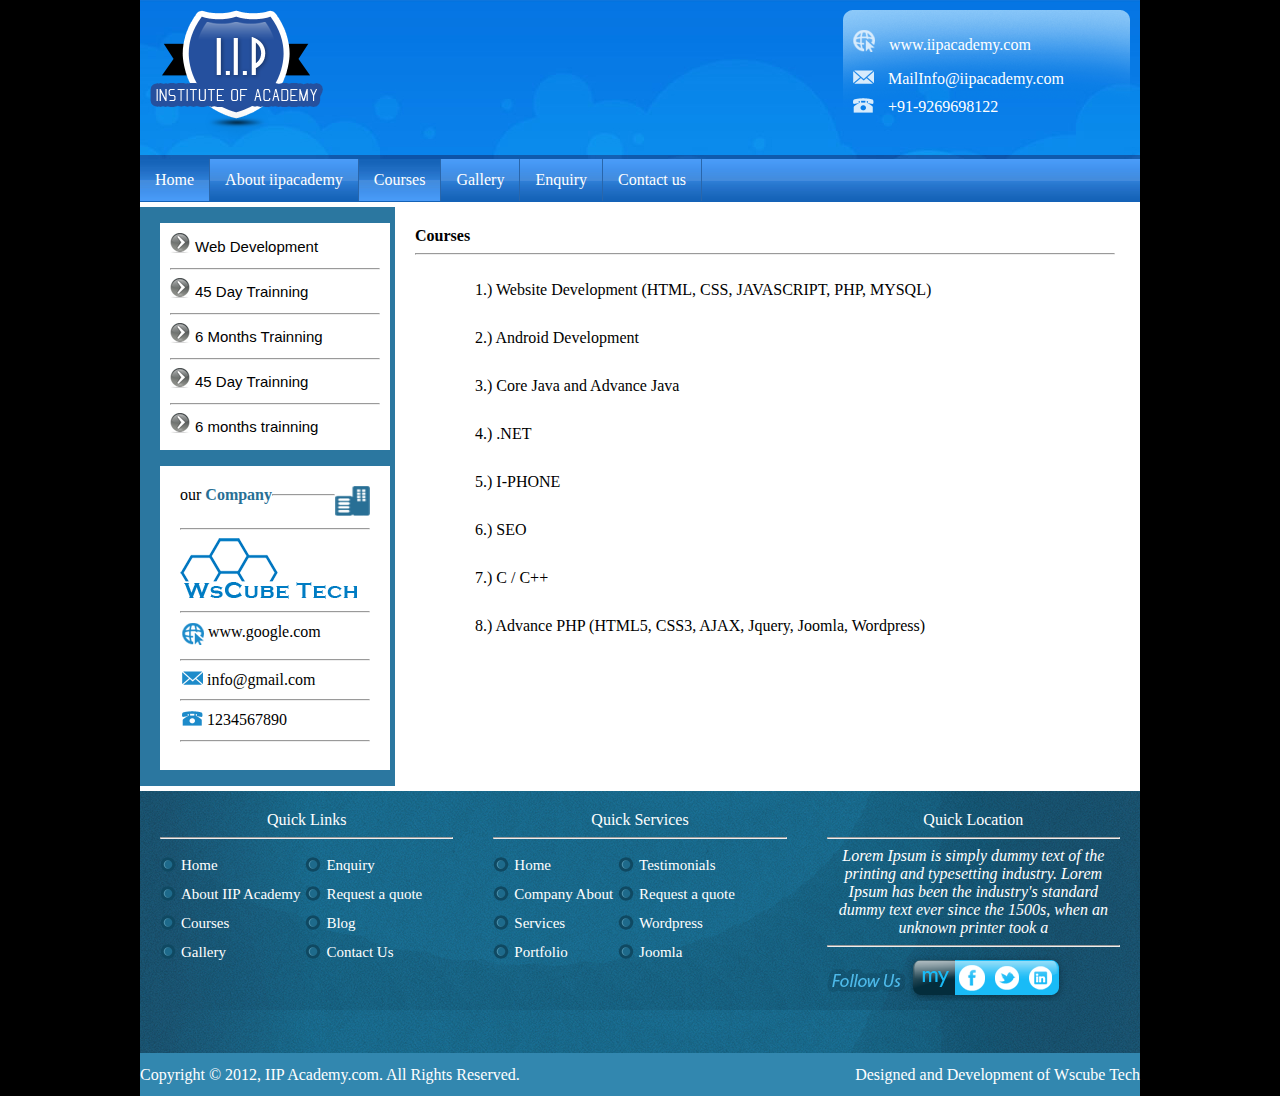
<file: Courses.html>
<!DOCTYPE html>
<html lang="en">

<head>
    <meta charset="UTF-8">
    <meta http-equiv="X-UA-Compatible" content="IE=edge">
    <meta name="viewport" content="width=device-width, initial-scale=1.0">
    <title>---Courses---</title>
    <link rel="stylesheet" href="Style/style.css">
</head>

<body>



    <div class="wrapper">


        <header>
            <div class="d-flex justify-cont">
                <div>

                    <img src="images/logo.png" alt="">
                </div>
                <div class="right_bg d-flex ">

                    <div class="items-right">

                        <div class="d-flex">
                            <div class="web_padding">
                                <img src="images/website.png" alt="">
                            </div>

                            <div class="web_paddingRt">
                                <p> www.iipacademy.com</p>
                            </div>

                        </div>

                        <div class="d-flex">
                            <div>
                                <img src="images/mail.png" alt="">
                            </div>

                            <div class="web_paddingRt ">
                                MailInfo@iipacademy.com
                            </div>
                        </div>

                        <div class="d-flex web_padding">
                            <div>
                                <img src="images/tel.png" alt="">
                            </div>

                            <div class="web_paddingRt ">
                                +91-9269698122
                            </div>
                        </div>
                    </div>
                </div>
            </div>
        </header>





        <section>
            <div class="bg-img">


                <ul class="d-flex menu-list  ">

                    <li class="tab-btn active"><a href="index.html">Home</a></li>
                    <li class="tab-btn"><a href="aboutiip.html">About iipacademy</a></li>
                    <li class="tab-btn active"><a href="Courses.html">Courses</a></li>
                    <li class="tab-btn"><a href="Gallery.html">Gallery</a></li>
                    <li class="tab-btn"><a href="Enquiry.html">Enquiry</a></li>
                    <li class="tab-btn"><a href="AboutUS.html">Contact us</a></li>

                </ul>
            </div>
        </section>




        <section class="bg-main-content">


            <div class="d-flex">

                <div class="left-side-bar d-flex ">


                    <div class="width-of-white-bg">
                        <div class="white-bg ">


                            <ul class="margin-padding">
                                <li>

                                    <div class="d-flex">
                                        <div>
                                            <img src="images/arrow.png" alt="">

                                        </div>

                                        <div class="font-desc">
                                            Web Development
                                        </div>
                                    </div>
                                </li>

                                <hr>

                                <li>

                                    <div class="d-flex">
                                        <div>
                                            <img src="images/arrow.png" alt="">

                                        </div>

                                        <div class="font-desc">
                                            45 Day Trainning
                                        </div>
                                    </div>


                                </li>

                                <hr>

                                <li>

                                    <div class="d-flex">
                                        <div>
                                            <img src="images/arrow.png" alt="">

                                        </div>

                                        <div class="font-desc">
                                            6 Months Trainning </div>
                                    </div>
                                </li>

                                <hr>

                                <li>

                                    <div class="d-flex">
                                        <div>
                                            <img src="images/arrow.png" alt="">

                                        </div>

                                        <div class="font-desc">
                                            45 Day Trainning</div>
                                    </div>
                                </li>

                                <hr>

                                <li>

                                    <div class="d-flex">
                                        <div>
                                            <img src="images/arrow.png" alt="">

                                        </div>

                                        <div class="font-desc">
                                            6 months trainning
                                        </div>
                                    </div>


                                </li>

                            </ul>


                        </div>





                        <div class="white-bg  ">

                            <ul class="padding">

                                <li>
                                    <div class="d-flex">
                                        <div>
                                            our <span class="company-span">Company</span>
                                        </div>

                                        <div class="Flex-grow">
                                            <hr>
                                        </div>

                                        <div>
                                            <img src="images/company.png" alt="" class="company-icon">
                                        </div>
                                    </div>
                                </li>

                                <hr>
                                <li>

                                    <img src="images/company_logo.png" alt="">
                                </li>
                                <hr>


                                <li>
                                    <div class="d-flex">

                                        <div class="text-deco-pading">
                                            <img src="images/web.png" alt="">
                                        </div>

                                        <a href="www.google.com" class="text-deco link-color">www.google.com</a>
                                    </div>
                                    <hr>

                                </li>



                                <li>
                                    <div class="d-flex">

                                        <div class="text-deco-pading">
                                            <img src="images/mail-blue.png" alt="">
                                        </div>

                                        <a href="www.google.com" class="text-deco link-color">info@gmail.com</a>
                                    </div>
                                    <hr>

                                </li>


                                <li>
                                    <div class="d-flex">

                                        <div class="text-deco-pading">
                                            <img src="images/tele.png" alt="">
                                        </div>

                                        <a href="www.google.com" class="text-deco link-color">1234567890</a>
                                    </div>
                                    <hr>

                                </li>
                            </ul>


                        </div>
                    </div>



                </div>




                <div>
                    <div class="white-background list-courses">


                        <strong>
                            Courses
                        </strong>
                        <hr>
                        <ul>
                            <li class="list-courses">
                                1.) Website Development (HTML, CSS, JAVASCRIPT, PHP, MYSQL)

                            </li>
                            <li class="list-courses">
                                2.) Android Development


                            </li>
                            <li class="list-courses">
                                3.) Core Java and Advance Java

                            </li>
                            <li class="list-courses">
                                4.) .NET

                            </li>
                            <li class="list-courses">
                                5.) I-PHONE

                            </li>
                            <li class="list-courses">
                                6.) SEO

                            </li>


                            <li class="list-courses">
                                7.) C / C++

                            </li>
                            <li class="list-courses">
                                8.) Advance PHP (HTML5, CSS3, AJAX, Jquery, Joomla, Wordpress)

                            </li>
                        </ul>

                    </div>
                </div>
            </div>


        </section>


        <section>


            <!-- <div class="d-flex white-main">

                <div>
                    <div class="main unordered-list">



                    </div>




                </div>

                <div class="white-right">


                    <ul class="white-right">
                        <li>
                            <div>Benifits of <span class="company-span">IIP Academy</span> </div>
                        </li>
                        <hr>
                        <li>
                            <p class="para-font ">
                                Lorem Ipsum is simply dummy text of the printing and typesetting industry. Lorem Ipsum
                                has been the industry's standard dummy text ever since the 1500s, when an unknown
                                printer took a galley of type and scrambled it to make a type specimen book. It has
                                survived not only five centuries, but also the leap into electronic typesetting,
                                remaining essentially unchanged. It was popularised in the 1960s with the release of
                                Letraset sheets containing Lorem Ipsum passages, and more recently with desktop
                                publishing software like Aldus PageMaker including versions of Lorem Ipsum.
                                Lorem Ipsum is simply dummy text of the printing and typesetting industry. Lorem Ipsum
                                has been the industry's standard dummy text ever since the 1500s, when an unknown
                                printer took a galley of type and scrambled it to make a type specimen book. It has
                                survived not only five centuries, but also the leap into electronic typesetting,
                                remaining essentially unchanged. It was popularised in the 1960s with the release of
                                Letraset sheets containing Lorem Ipsum passages, and more recently with desktop
                                publishing software like Aldus PageMaker including versions of Lorem Ipsum.Lorem Ipsum
                                is simply dummy text of the printing and typesetting industry. Lorem Ipsum has been the
                                industry's standard dummy text ever since the 1500s, when an unknown printer took a
                                galley of type and scrambled it to make a type specimen book. It has survived not only
                                five centuries, but also the leap i
                            </p>
                        </li>

                        <li>

                        </li>
                    </ul>


                </div>

            </div> -->




        </section>

        <section class="footer-img">


            <div class=" d-flex">


                <div class="width-flex ">

                    <div class="alignthe-text margin-and-padding">
                        Quick Links

                        <hr>
                        <div class="d-flex">
                            <div>
                                <ul class="unordered-list">

                                    <li>
                                        <div class="d-flex ">

                                            <div class="list-padding ">
                                                <img src="images/dotted.png" alt="">
                                            </div>

                                            <div class="list-padding font-in-li">
                                                Home
                                            </div>

                                        </div>
                                    </li>

                                    <li>
                                        <div class="d-flex">



                                            <div class="list-padding">
                                                <img src="images/dotted.png" alt="">
                                            </div>

                                            <div class="list-padding font-in-li">
                                                About IIP Academy</div>

                                        </div>
                                    </li>


                                    <li>
                                        <div class="d-flex">



                                            <div class="list-padding">
                                                <img src="images/dotted.png" alt="">
                                            </div>

                                            <div class="list-padding font-in-li">
                                                Courses
                                            </div>

                                        </div>
                                    </li>

                                    <li>
                                        <div class="d-flex ">



                                            <div class="list-padding">
                                                <img src="images/dotted.png" alt="">
                                            </div>

                                            <div class="list-padding font-in-li">
                                                Gallery </div>
                                        </div>
                                    </li>
                                </ul>
                            </div>




                            <div>

                                <ul class="unordered-list">
                                    <li>
                                        <div class="d-flex">

                                            <div class="list-padding">
                                                <img src="images/dotted.png" alt="">

                                            </div>

                                            <div class="list-padding font-in-li">
                                                Enquiry
                                            </div>
                                        </div>

                                    </li>


                                    <li>
                                        <div class="d-flex">

                                            <div class="list-padding">
                                                <img src="images/dotted.png" alt="">

                                            </div>

                                            <div class="list-padding font-in-li">
                                                Request a quote
                                            </div>
                                        </div>

                                    </li>


                                    <li>
                                        <div class="d-flex">

                                            <div class="list-padding">
                                                <img src="images/dotted.png" alt="">

                                            </div>

                                            <div class="list-padding font-in-li">
                                                Blog
                                            </div>
                                        </div>

                                    </li>

                                    <li>
                                        <div class="d-flex">

                                            <div class="list-padding">
                                                <img src="images/dotted.png" alt="">

                                            </div>

                                            <div class="list-padding font-in-li">
                                                Contact Us </div>
                                        </div>

                                    </li>
                                </ul>

                            </div>
                        </div>


                    </div>
                </div>

                <div class="width-flex">
                    <div class="alignthe-text margin-and-padding font-class">
                        Quick Services
                        <hr>

                        <div class="d-flex">



                            <div>
                                <ul class="unordered-list">
                                    <li>
                                        <div class="d-flex  ">

                                            <div class="list-padding">
                                                <img src="images/dotted.png" alt="">

                                            </div>

                                            <div class=" list-padding font-in-li ">
                                                Home </div>
                                        </div>

                                    </li>
                                    <li>
                                        <div class="d-flex">

                                            <div class="list-padding">
                                                <img src="images/dotted.png" alt="">

                                            </div>

                                            <div class="list-padding font-in-li">
                                                Company About </div>
                                        </div>

                                    </li>
                                    <li>
                                        <div class="d-flex">

                                            <div class="list-padding">
                                                <img src="images/dotted.png" alt="">

                                            </div>

                                            <div class="list-padding font-in-li">
                                                Services </div>
                                        </div>

                                    </li>
                                    <li>
                                        <div class="d-flex">

                                            <div class="list-padding">
                                                <img src="images/dotted.png" alt="">

                                            </div>

                                            <div class="list-padding font-in-li">
                                                Portfolio </div>
                                        </div>

                                    </li>

                                </ul>
                            </div>


                            <div>
                                <ul class="unordered-list ">
                                    <li>
                                        <div class="d-flex">

                                            <div class="list-padding">
                                                <img src="images/dotted.png" alt="">

                                            </div>

                                            <div class="list-padding font-in-li">
                                                Testimonials </div>
                                        </div>

                                    </li>

                                    <li>
                                        <div class="d-flex">

                                            <div class="list-padding">
                                                <img src="images/dotted.png" alt="">

                                            </div>

                                            <div class="list-padding font-in-li">
                                                Request a quote </div>
                                        </div>

                                    </li>

                                    <li>
                                        <div class="d-flex">

                                            <div class="list-padding">
                                                <img src="images/dotted.png" alt="">

                                            </div>

                                            <div class="list-padding font-in-li">
                                                Wordpress
                                            </div>
                                        </div>

                                    </li>


                                    <li>
                                        <div class="d-flex">

                                            <div class="list-padding">
                                                <img src="images/dotted.png" alt="">

                                            </div>

                                            <div class="list-padding font-in-li">
                                                Joomla
                                            </div>
                                        </div>

                                    </li>



                                    </li>
                                </ul>
                            </div>



                        </div>
                    </div>

                </div>

                <div class="width-flex">
                    <div class="alignthe-text margin-and-padding">
                        Quick Location

                        <hr>

                        <em class="font-class">
                            Lorem Ipsum is simply dummy text of the printing and typesetting industry. Lorem Ipsum has
                            been the industry's standard dummy text ever since the 1500s, when an unknown printer took a
                        </em>

                        <hr>

                        <div class="dflex">

                            <div>
                                <img src="images/follow_us.png" alt="" class="follow-us-HW">
                            </div>


                            <div class="bg-followUs">


                                <div class="d-flex justify-contentEnd alignItemsCenter">

                                    <div class="padding-social">
                                        <img src="images/fb.png" alt="">
                                    </div>

                                    <div class="padding-social">
                                        <img src="images/twit.png" alt="">
                                    </div>

                                    <div class="padding-social">
                                        <img src="images/in.png" alt="">
                                    </div>
                                </div>



                            </div>
                        </div>
                    </div>

                </div>
            </div>


        </section>



        <footer class="footer-last justify-cont d-flex alignItemsCenter">



            <div>
                Copyright © 2012, IIP Academy.com. All Rights Reserved.
            </div>

            <div>
                Designed and Development of Wscube Tech
            </div>

        </footer>





    </div>

</body>

</html>
</file>
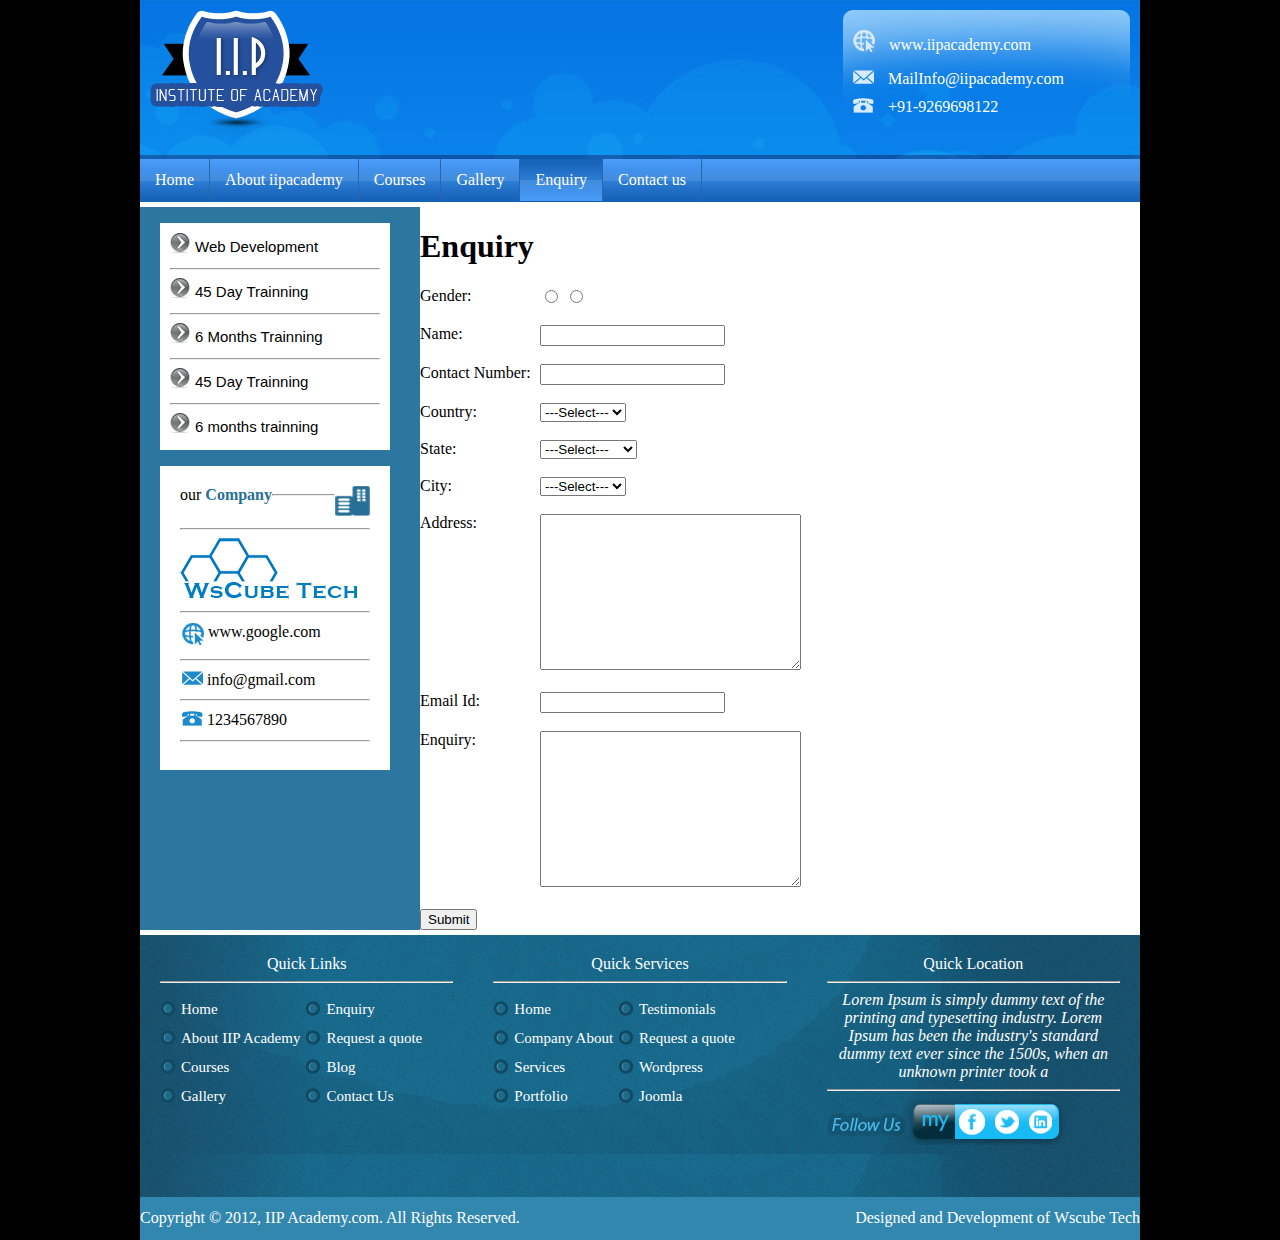
<file: Enquiry.html>
<!DOCTYPE html>
<html lang="en">

<head>
    <meta charset="UTF-8">
    <meta http-equiv="X-UA-Compatible" content="IE=edge">
    <meta name="viewport" content="width=device-width, initial-scale=1.0">
    <title>---Enquiry---</title>
    <link rel="stylesheet" href="Style/style.css">
</head>

<body>



    <div class="wrapper">


        <header>
            <div class="d-flex justify-cont">
                <div>

                    <img src="images/logo.png" alt="">
                </div>
                <div class="right_bg d-flex ">

                    <div class="items-right">

                        <div class="d-flex">
                            <div class="web_padding">
                                <img src="images/website.png" alt="">
                            </div>

                            <div class="web_paddingRt">
                                <p> www.iipacademy.com</p>
                            </div>

                        </div>

                        <div class="d-flex">
                            <div>
                                <img src="images/mail.png" alt="">
                            </div>

                            <div class="web_paddingRt ">
                                MailInfo@iipacademy.com
                            </div>
                        </div>

                        <div class="d-flex web_padding">
                            <div>
                                <img src="images/tel.png" alt="">
                            </div>

                            <div class="web_paddingRt ">
                                +91-9269698122
                            </div>
                        </div>
                    </div>
                </div>
            </div>
        </header>





        <section>
            <div class="bg-img">


                <ul class="d-flex menu-list  ">

                    <li class="tab-btn "><a href="index.html">Home</a></li>
                    <li class="tab-btn"><a href="aboutiip.html">About iipacademy</a></li>
                    <li class="tab-btn"><a href="Courses.html">Courses</a></li>
                    <li class="tab-btn"><a href="Gallery.html">Gallery</a></li>
                    <li class="tab-btn active"><a href="Enquiry.html">Enquiry</a></li>
                    <li class="tab-btn"><a href="AboutUS.html">Contact us</a></li>

                </ul>
            </div>
        </section>




        <section class="bg-main-content">


            <div class="d-flex">

                <div class="left-side-bar d-flex ">


                    <div class="width-of-white-bg">
                        <div class="white-bg ">


                            <ul class="margin-padding">
                                <li>

                                    <div class="d-flex">
                                        <div>
                                            <img src="images/arrow.png" alt="">

                                        </div>

                                        <div class="font-desc">
                                            Web Development
                                        </div>
                                    </div>
                                </li>

                                <hr>

                                <li>

                                    <div class="d-flex">
                                        <div>
                                            <img src="images/arrow.png" alt="">

                                        </div>

                                        <div class="font-desc">
                                            45 Day Trainning
                                        </div>
                                    </div>


                                </li>

                                <hr>

                                <li>

                                    <div class="d-flex">
                                        <div>
                                            <img src="images/arrow.png" alt="">

                                        </div>

                                        <div class="font-desc">
                                            6 Months Trainning </div>
                                    </div>
                                </li>

                                <hr>

                                <li>

                                    <div class="d-flex">
                                        <div>
                                            <img src="images/arrow.png" alt="">

                                        </div>

                                        <div class="font-desc">
                                            45 Day Trainning</div>
                                    </div>
                                </li>

                                <hr>

                                <li>

                                    <div class="d-flex">
                                        <div>
                                            <img src="images/arrow.png" alt="">

                                        </div>

                                        <div class="font-desc">
                                            6 months trainning
                                        </div>
                                    </div>


                                </li>

                            </ul>


                        </div>





                        <div class="white-bg  ">

                            <ul class="padding">

                                <li>
                                    <div class="d-flex">
                                        <div>
                                            our <span class="company-span">Company</span>
                                        </div>

                                        <div class="Flex-grow">
                                            <hr>
                                        </div>

                                        <div>
                                            <img src="images/company.png" alt="" class="company-icon">
                                        </div>
                                    </div>
                                </li>

                                <hr>
                                <li>

                                    <img src="images/company_logo.png" alt="">
                                </li>
                                <hr>


                                <li>
                                    <div class="d-flex">

                                        <div class="text-deco-pading">
                                            <img src="images/web.png" alt="">
                                        </div>

                                        <a href="www.google.com" class="text-deco link-color">www.google.com</a>
                                    </div>
                                    <hr>

                                </li>



                                <li>
                                    <div class="d-flex">

                                        <div class="text-deco-pading">
                                            <img src="images/mail-blue.png" alt="">
                                        </div>

                                        <a href="www.google.com" class="text-deco link-color">info@gmail.com</a>
                                    </div>
                                    <hr>

                                </li>


                                <li>
                                    <div class="d-flex">

                                        <div class="text-deco-pading">
                                            <img src="images/tele.png" alt="">
                                        </div>

                                        <a href="www.google.com" class="text-deco link-color">1234567890</a>
                                    </div>
                                    <hr>

                                </li>
                            </ul>
                        </div>
                    </div>

                </div>

                <div>

                    <form action="">


                        <h1>Enquiry</h1>

                        <div class="d-flex">
                            <div class="column_wid">
                                Gender:
                            </div>


                            <div>
                                <input type="radio" name="gender" value="male" id="">
                                <input type="radio" name="gender" value="female" id="">
                            </div>

                        </div>


                        <br>


                        <div class="d-flex">
                            <div class="column_wid">
                                Name:
                            </div>

                            <div>
                                <input type="text" name="firstName" id="">
                            </div>

                        </div>



                        <br>

                        <div class="d-flex">

                            <div class="column_wid">
                                Contact Number:
                            </div>

                            <div>
                                <input type="text" name="Contact Number" id="">
                            </div>
                        </div>

                        <br>

                        <div class="d-flex">

                            <div class="column_wid">
                                Country:
                            </div>
                            <div>
                                <select name="Country">
                                    <option value="">---Select---</option>
                                    <option value="India">India</option>
                                    <option value="Japan">Japan</option>
                                    <option value="USA">USA</option>
                                    <option value="Australia ">Australia</option>

                                </select>

                            </div>

                        </div>
                        <br>
                        <div class="d-flex">


                            <div class="column_wid">

                                State:
                            </div>

                            <div>
                                <select name="State">
                                    <option value="">---Select---</option>
                                    <option value="Rajasthan">Rajasthan</option>
                                    <option value="Gujarat">Gujarat</option>
                                    <option value="Maharashtra">Maharashtra</option>
                                    <option value="Haryana ">Haryana</option>
                                </select>
                            </div>

                        </div>


                        <br>
                        <div class="d-flex">

                            <div class="column_wid">
                                City:
                            </div>

                            <div>
                                <select name="City">
                                    <option value="">---Select---</option>
                                    <option value="Jodhpur">Jodhpur</option>
                                    <option value="Jaipur">Jaipur</option>
                                    <option value="Jaiselmer">Jaiselmer</option>
                                    <option value="Bikaner ">Bikaner</option>
                                </select>
                            </div>
                        </div>




                        <br>
                        <div class="d-flex">

                            <div class="column_wid">
                                Address:
                            </div>
                            <div>

                                <textarea name="Address" id="" cols="30" rows="10"></textarea>
                            </div>


                        </div>
                        <br>

                        <div class="d-flex">

                            <div class="column_wid">
                                Email Id:
                            </div>
                            <div>
                                <input type="Email" name="firstName" id="">

                            </div>


                        </div>


                        <br>
                        <div class="d-flex">
                            <div class="column_wid">
                                Enquiry:
                            </div>

                            <div>
                                <textarea name="Enquiry" id="" cols="30" rows="10"></textarea>

                            </div>
                        </div>


                        <br>
                        <button type="button">Submit</button>
                    </form>

                    </form>





                </div>


            </div>


        </section>






        </section>

        <section class="footer-img">


            <div class=" d-flex">


                <div class="width-flex ">

                    <div class="alignthe-text margin-and-padding">
                        Quick Links

                        <hr>
                        <div class="d-flex">
                            <div>
                                <ul class="unordered-list">

                                    <li>
                                        <div class="d-flex ">

                                            <div class="list-padding ">
                                                <img src="images/dotted.png" alt="">
                                            </div>

                                            <div class="list-padding font-in-li">
                                                Home
                                            </div>

                                        </div>
                                    </li>

                                    <li>
                                        <div class="d-flex">



                                            <div class="list-padding">
                                                <img src="images/dotted.png" alt="">
                                            </div>

                                            <div class="list-padding font-in-li">
                                                About IIP Academy</div>

                                        </div>
                                    </li>


                                    <li>
                                        <div class="d-flex">



                                            <div class="list-padding">
                                                <img src="images/dotted.png" alt="">
                                            </div>

                                            <div class="list-padding font-in-li">
                                                Courses
                                            </div>

                                        </div>
                                    </li>

                                    <li>
                                        <div class="d-flex ">



                                            <div class="list-padding">
                                                <img src="images/dotted.png" alt="">
                                            </div>

                                            <div class="list-padding font-in-li">
                                                Gallery </div>
                                        </div>
                                    </li>
                                </ul>
                            </div>




                            <div>

                                <ul class="unordered-list">
                                    <li>
                                        <div class="d-flex">

                                            <div class="list-padding">
                                                <img src="images/dotted.png" alt="">

                                            </div>

                                            <div class="list-padding font-in-li">
                                                Enquiry
                                            </div>
                                        </div>

                                    </li>


                                    <li>
                                        <div class="d-flex">

                                            <div class="list-padding">
                                                <img src="images/dotted.png" alt="">

                                            </div>

                                            <div class="list-padding font-in-li">
                                                Request a quote
                                            </div>
                                        </div>

                                    </li>


                                    <li>
                                        <div class="d-flex">

                                            <div class="list-padding">
                                                <img src="images/dotted.png" alt="">

                                            </div>

                                            <div class="list-padding font-in-li">
                                                Blog
                                            </div>
                                        </div>

                                    </li>

                                    <li>
                                        <div class="d-flex">

                                            <div class="list-padding">
                                                <img src="images/dotted.png" alt="">

                                            </div>

                                            <div class="list-padding font-in-li">
                                                Contact Us </div>
                                        </div>

                                    </li>
                                </ul>

                            </div>
                        </div>


                    </div>
                </div>

                <div class="width-flex">
                    <div class="alignthe-text margin-and-padding font-class">
                        Quick Services
                        <hr>

                        <div class="d-flex">



                            <div>
                                <ul class="unordered-list">
                                    <li>
                                        <div class="d-flex  ">

                                            <div class="list-padding">
                                                <img src="images/dotted.png" alt="">

                                            </div>

                                            <div class=" list-padding font-in-li ">
                                                Home </div>
                                        </div>

                                    </li>
                                    <li>
                                        <div class="d-flex">

                                            <div class="list-padding">
                                                <img src="images/dotted.png" alt="">

                                            </div>

                                            <div class="list-padding font-in-li">
                                                Company About </div>
                                        </div>

                                    </li>
                                    <li>
                                        <div class="d-flex">

                                            <div class="list-padding">
                                                <img src="images/dotted.png" alt="">

                                            </div>

                                            <div class="list-padding font-in-li">
                                                Services </div>
                                        </div>

                                    </li>
                                    <li>
                                        <div class="d-flex">

                                            <div class="list-padding">
                                                <img src="images/dotted.png" alt="">

                                            </div>

                                            <div class="list-padding font-in-li">
                                                Portfolio </div>
                                        </div>

                                    </li>

                                </ul>
                            </div>


                            <div>
                                <ul class="unordered-list ">
                                    <li>
                                        <div class="d-flex">

                                            <div class="list-padding">
                                                <img src="images/dotted.png" alt="">

                                            </div>

                                            <div class="list-padding font-in-li">
                                                Testimonials </div>
                                        </div>

                                    </li>

                                    <li>
                                        <div class="d-flex">

                                            <div class="list-padding">
                                                <img src="images/dotted.png" alt="">

                                            </div>

                                            <div class="list-padding font-in-li">
                                                Request a quote </div>
                                        </div>

                                    </li>

                                    <li>
                                        <div class="d-flex">

                                            <div class="list-padding">
                                                <img src="images/dotted.png" alt="">

                                            </div>

                                            <div class="list-padding font-in-li">
                                                Wordpress
                                            </div>
                                        </div>

                                    </li>


                                    <li>
                                        <div class="d-flex">

                                            <div class="list-padding">
                                                <img src="images/dotted.png" alt="">

                                            </div>

                                            <div class="list-padding font-in-li">
                                                Joomla
                                            </div>
                                        </div>

                                    </li>
                                    </li>
                                </ul>
                            </div>



                        </div>
                    </div>

                </div>

                <div class="width-flex">
                    <div class="alignthe-text margin-and-padding">
                        Quick Location

                        <hr>

                        <em class="font-class">
                            Lorem Ipsum is simply dummy text of the printing and typesetting industry. Lorem Ipsum has
                            been the industry's standard dummy text ever since the 1500s, when an unknown printer took a
                        </em>

                        <hr>

                        <div class="dflex">

                            <div>
                                <img src="images/follow_us.png" alt="" class="follow-us-HW">
                            </div>


                            <div class="bg-followUs">


                                <div class="d-flex justify-contentEnd alignItemsCenter">

                                    <div class="padding-social">
                                        <img src="images/fb.png" alt="">
                                    </div>

                                    <div class="padding-social">
                                        <img src="images/twit.png" alt="">
                                    </div>

                                    <div class="padding-social">
                                        <img src="images/in.png" alt="">
                                    </div>
                                </div>



                            </div>
                        </div>
                    </div>

                </div>
            </div>


        </section>



        <footer class="footer-last justify-cont d-flex alignItemsCenter">



            <div>
                Copyright © 2012, IIP Academy.com. All Rights Reserved.
            </div>

            <div>
                Designed and Development of Wscube Tech
            </div>

        </footer>





    </div>

</body>

</html>
</file>
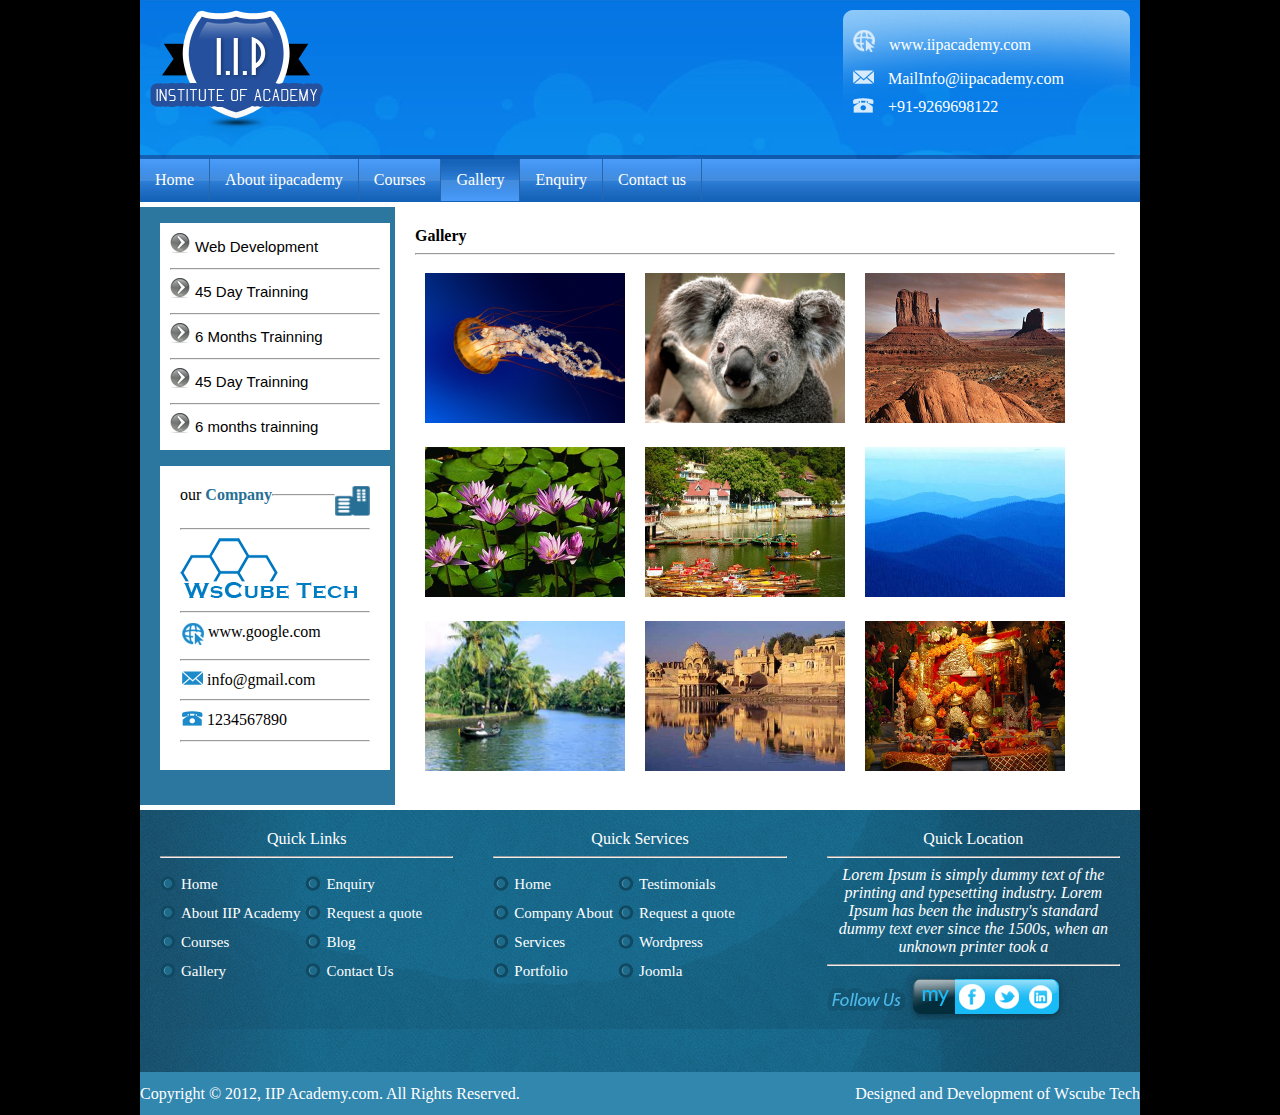
<file: Gallery.html>
<!DOCTYPE html>
<html lang="en">

<head>
    <meta charset="UTF-8">
    <meta http-equiv="X-UA-Compatible" content="IE=edge">
    <meta name="viewport" content="width=device-width, initial-scale=1.0">
    <title>---Gallery---</title>
    <link rel="stylesheet" href="Style/style.css">
</head>

<body>



    <div class="wrapper">


        <header>
            <div class="d-flex justify-cont">
                <div>

                    <img src="images/logo.png" alt="">
                </div>
                <div class="right_bg d-flex ">

                    <div class="items-right">

                        <div class="d-flex">
                            <div class="web_padding">
                                <img src="images/website.png" alt="">
                            </div>

                            <div class="web_paddingRt">
                                <p> www.iipacademy.com</p>
                            </div>

                        </div>

                        <div class="d-flex">
                            <div>
                                <img src="images/mail.png" alt="">
                            </div>

                            <div class="web_paddingRt ">
                                MailInfo@iipacademy.com
                            </div>
                        </div>

                        <div class="d-flex web_padding">
                            <div>
                                <img src="images/tel.png" alt="">
                            </div>

                            <div class="web_paddingRt ">
                                +91-9269698122
                            </div>
                        </div>
                    </div>
                </div>
            </div>
        </header>





        <section>
            <div class="bg-img">


                <ul class="d-flex menu-list  ">

                    <li class="tab-btn "><a href="index.html">Home</a></li>
                    <li class="tab-btn"><a href="aboutiip.html">About iipacademy</a></li>
                    <li class="tab-btn"><a href="Courses.html">Courses</a></li>
                    <li class="tab-btn active"><a href="Gallery.html">Gallery</a></li>
                    <li class="tab-btn"><a href="Enquiry.html">Enquiry</a></li>
                    <li class="tab-btn"><a href="AboutUS.html">Contact us</a></li>

                </ul>
            </div>
        </section>




        <section class="bg-main-content">


            <div class="d-flex">

                <div class="left-side-bar d-flex ">


                    <div class="width-of-white-bg">
                        <div class="white-bg ">


                            <ul class="margin-padding">
                                <li>

                                    <div class="d-flex">
                                        <div>
                                            <img src="images/arrow.png" alt="">

                                        </div>

                                        <div class="font-desc">
                                            Web Development
                                        </div>
                                    </div>
                                </li>

                                <hr>

                                <li>

                                    <div class="d-flex">
                                        <div>
                                            <img src="images/arrow.png" alt="">

                                        </div>

                                        <div class="font-desc">
                                            45 Day Trainning
                                        </div>
                                    </div>


                                </li>

                                <hr>

                                <li>

                                    <div class="d-flex">
                                        <div>
                                            <img src="images/arrow.png" alt="">

                                        </div>

                                        <div class="font-desc">
                                            6 Months Trainning </div>
                                    </div>
                                </li>

                                <hr>

                                <li>

                                    <div class="d-flex">
                                        <div>
                                            <img src="images/arrow.png" alt="">

                                        </div>

                                        <div class="font-desc">
                                            45 Day Trainning</div>
                                    </div>
                                </li>

                                <hr>

                                <li>

                                    <div class="d-flex">
                                        <div>
                                            <img src="images/arrow.png" alt="">

                                        </div>

                                        <div class="font-desc">
                                            6 months trainning
                                        </div>
                                    </div>


                                </li>

                            </ul>


                        </div>





                        <div class="white-bg  ">

                            <ul class="padding">

                                <li>
                                    <div class="d-flex">
                                        <div>
                                            our <span class="company-span">Company</span>
                                        </div>

                                        <div class="Flex-grow">
                                            <hr>
                                        </div>

                                        <div>
                                            <img src="images/company.png" alt="" class="company-icon">
                                        </div>
                                    </div>
                                </li>

                                <hr>
                                <li>

                                    <img src="images/company_logo.png" alt="">
                                </li>
                                <hr>


                                <li>
                                    <div class="d-flex">

                                        <div class="text-deco-pading">
                                            <img src="images/web.png" alt="">
                                        </div>

                                        <a href="www.google.com" class="text-deco link-color">www.google.com</a>
                                    </div>
                                    <hr>

                                </li>



                                <li>
                                    <div class="d-flex">

                                        <div class="text-deco-pading">
                                            <img src="images/mail-blue.png" alt="">
                                        </div>

                                        <a href="www.google.com" class="text-deco link-color">info@gmail.com</a>
                                    </div>
                                    <hr>

                                </li>


                                <li>
                                    <div class="d-flex">

                                        <div class="text-deco-pading">
                                            <img src="images/tele.png" alt="">
                                        </div>

                                        <a href="www.google.com" class="text-deco link-color">1234567890</a>
                                    </div>
                                    <hr>

                                </li>
                            </ul>


                        </div>
                    </div>



                </div>




                <div>
                    <div class="white-background list-courses">


                        <strong>
                            Gallery </strong>
                        <hr>


                        <div>


                            <div class="d-flex ">
                                <div class="gallery-img">
                                    <img src="gallery_img/1.jpg" alt="">
                                </div>

                                <div class="gallery-img">
                                    <img src="gallery_img/2.jpg" alt="">
                                </div>
                                <div class="gallery-img">
                                    <img src="gallery_img/3.jpg" alt="">
                                </div>

                            </div>



                            <div class="d-flex">
                                <div class="gallery-img">
                                    <img src="gallery_img/4.jpg" alt="">
                                </div>

                                <div class="gallery-img">
                                    <img src="gallery_img/5.jpg" alt="">
                                </div>
                                <div class="gallery-img">
                                    <img src="gallery_img/6.jpg" alt="">
                                </div>

                            </div>

                            <div class="d-flex">
                                <div class="gallery-img">
                                    <img src="gallery_img/7.jpg" alt="">
                                </div>

                                <div class="gallery-img">
                                    <img src="gallery_img/8.jpg" alt="">
                                </div>
                                <div class="gallery-img">
                                    <img src="gallery_img/9.jpg" alt="">
                                </div>

                            </div>
                        </div>


                    </div>
                </div>
            </div>


        </section>






        </section>

        <section class="footer-img">


            <div class=" d-flex">


                <div class="width-flex ">

                    <div class="alignthe-text margin-and-padding">
                        Quick Links

                        <hr>
                        <div class="d-flex">
                            <div>
                                <ul class="unordered-list">

                                    <li>
                                        <div class="d-flex ">

                                            <div class="list-padding ">
                                                <img src="images/dotted.png" alt="">
                                            </div>

                                            <div class="list-padding font-in-li">
                                                Home
                                            </div>

                                        </div>
                                    </li>

                                    <li>
                                        <div class="d-flex">



                                            <div class="list-padding">
                                                <img src="images/dotted.png" alt="">
                                            </div>

                                            <div class="list-padding font-in-li">
                                                About IIP Academy</div>

                                        </div>
                                    </li>


                                    <li>
                                        <div class="d-flex">



                                            <div class="list-padding">
                                                <img src="images/dotted.png" alt="">
                                            </div>

                                            <div class="list-padding font-in-li">
                                                Courses
                                            </div>

                                        </div>
                                    </li>

                                    <li>
                                        <div class="d-flex ">



                                            <div class="list-padding">
                                                <img src="images/dotted.png" alt="">
                                            </div>

                                            <div class="list-padding font-in-li">
                                                Gallery </div>
                                        </div>
                                    </li>
                                </ul>
                            </div>




                            <div>

                                <ul class="unordered-list">
                                    <li>
                                        <div class="d-flex">

                                            <div class="list-padding">
                                                <img src="images/dotted.png" alt="">

                                            </div>

                                            <div class="list-padding font-in-li">
                                                Enquiry
                                            </div>
                                        </div>

                                    </li>


                                    <li>
                                        <div class="d-flex">

                                            <div class="list-padding">
                                                <img src="images/dotted.png" alt="">

                                            </div>

                                            <div class="list-padding font-in-li">
                                                Request a quote
                                            </div>
                                        </div>

                                    </li>


                                    <li>
                                        <div class="d-flex">

                                            <div class="list-padding">
                                                <img src="images/dotted.png" alt="">

                                            </div>

                                            <div class="list-padding font-in-li">
                                                Blog
                                            </div>
                                        </div>

                                    </li>

                                    <li>
                                        <div class="d-flex">

                                            <div class="list-padding">
                                                <img src="images/dotted.png" alt="">

                                            </div>

                                            <div class="list-padding font-in-li">
                                                Contact Us </div>
                                        </div>

                                    </li>
                                </ul>

                            </div>
                        </div>


                    </div>
                </div>

                <div class="width-flex">
                    <div class="alignthe-text margin-and-padding font-class">
                        Quick Services
                        <hr>

                        <div class="d-flex">



                            <div>
                                <ul class="unordered-list">
                                    <li>
                                        <div class="d-flex  ">

                                            <div class="list-padding">
                                                <img src="images/dotted.png" alt="">

                                            </div>

                                            <div class=" list-padding font-in-li ">
                                                Home </div>
                                        </div>

                                    </li>
                                    <li>
                                        <div class="d-flex">

                                            <div class="list-padding">
                                                <img src="images/dotted.png" alt="">

                                            </div>

                                            <div class="list-padding font-in-li">
                                                Company About </div>
                                        </div>

                                    </li>
                                    <li>
                                        <div class="d-flex">

                                            <div class="list-padding">
                                                <img src="images/dotted.png" alt="">

                                            </div>

                                            <div class="list-padding font-in-li">
                                                Services </div>
                                        </div>

                                    </li>
                                    <li>
                                        <div class="d-flex">

                                            <div class="list-padding">
                                                <img src="images/dotted.png" alt="">

                                            </div>

                                            <div class="list-padding font-in-li">
                                                Portfolio </div>
                                        </div>

                                    </li>

                                </ul>
                            </div>


                            <div>
                                <ul class="unordered-list ">
                                    <li>
                                        <div class="d-flex">

                                            <div class="list-padding">
                                                <img src="images/dotted.png" alt="">

                                            </div>

                                            <div class="list-padding font-in-li">
                                                Testimonials </div>
                                        </div>

                                    </li>

                                    <li>
                                        <div class="d-flex">

                                            <div class="list-padding">
                                                <img src="images/dotted.png" alt="">

                                            </div>

                                            <div class="list-padding font-in-li">
                                                Request a quote </div>
                                        </div>

                                    </li>

                                    <li>
                                        <div class="d-flex">

                                            <div class="list-padding">
                                                <img src="images/dotted.png" alt="">

                                            </div>

                                            <div class="list-padding font-in-li">
                                                Wordpress
                                            </div>
                                        </div>

                                    </li>


                                    <li>
                                        <div class="d-flex">

                                            <div class="list-padding">
                                                <img src="images/dotted.png" alt="">

                                            </div>

                                            <div class="list-padding font-in-li">
                                                Joomla
                                            </div>
                                        </div>

                                    </li>
                                    </li>
                                </ul>
                            </div>



                        </div>
                    </div>

                </div>

                <div class="width-flex">
                    <div class="alignthe-text margin-and-padding">
                        Quick Location

                        <hr>

                        <em class="font-class">
                            Lorem Ipsum is simply dummy text of the printing and typesetting industry. Lorem Ipsum has
                            been the industry's standard dummy text ever since the 1500s, when an unknown printer took a
                        </em>

                        <hr>

                        <div class="dflex">

                            <div>
                                <img src="images/follow_us.png" alt="" class="follow-us-HW">
                            </div>


                            <div class="bg-followUs">


                                <div class="d-flex justify-contentEnd alignItemsCenter">

                                    <div class="padding-social">
                                        <img src="images/fb.png" alt="">
                                    </div>

                                    <div class="padding-social">
                                        <img src="images/twit.png" alt="">
                                    </div>

                                    <div class="padding-social">
                                        <img src="images/in.png" alt="">
                                    </div>
                                </div>



                            </div>
                        </div>
                    </div>

                </div>
            </div>


        </section>



        <footer class="footer-last justify-cont d-flex alignItemsCenter">



            <div>
                Copyright © 2012, IIP Academy.com. All Rights Reserved.
            </div>

            <div>
                Designed and Development of Wscube Tech
            </div>

        </footer>





    </div>

</body>

</html>
</file>
<file: Style/style.css>
*{
    box-sizing: border-box;
}


body{
    margin: 0;
    background-color: #000000;
}




.wrapper{
    width: 1000px;
    margin: auto;
}


header{
    padding: 10px;
    background-image: url('../images/headerbg.jpg');
    height: 159px;
}



.right_bg{
    background-image: url('../images/topcontactbg.png');
    height: 123px;
    width: 287px;
    padding: 10px;


}

.d-flex{
    display: flex;
}



.web_padding{
    padding-top: 10px;
}
.web_paddingRt{
    padding-left: 14px;
    color: white;
    font: 20px;
}

.justify-cont{
 justify-content: space-between;
 
}



/* second section */

.bg-img{

 background-image: url('../images/menubg.jpg');
 background-repeat: repeat;
 height:43px ;
 width: 25px;
 width: 100%;
 list-style: none;
 text-decoration: none;
}
 

/* .bg-img li{

    list-style: none;
text-decoration: ;

} */


.bg-img UL {
    
    margin: 0PX;
    padding: 0px;
    
}


.align-items{
    align-items: center;
    text-align: center;

}

/* Section three */


.bg-color{
    background-color: #2b77a0;
    width: 1000px;
    height: 290px ;
    border-top: 1px solid white;

}

.seperator{
background-image: url(../images/separator.jpg);
    width: 16px;
    height: 290px;

    
}


.white-bg{

    background: white;
    width: 230px;
margin: 14px 0px;

margin-left: 20px;
align-items: center;

}


.white-bg li{
    list-style: none;
}


.sliderImg{
    width : 741px ;
    height :281px ;
    margin: 14px  0px ;
}


.margin-padding{
 
    margin: 0 px;
    padding: 10px;
    
}
.font-desc{
    font-size: 15px;
    font-family: Arial, Helvetica, sans-serif;

    padding: 5px;
}


.company-icon{
    height: 30px;
    width: 35px;
}


.alignment {
justify-content: center;
}



.white-main{
    background-color: white;

}


.white-main li{
text-decoration-style: none;
    list-style: none;
    padding: 7px;
}




.white-left{



    width: 325px;
}


.white-right{
margin-top: 16px;
    width: 675px;
}


.white-right li{
    list-style: none;
    margin: 10px;
}


.dflex{
    display: flex;
}



.footer-img{
    background-image: url(../images/footerbg.jpg);
    width: 1000px;
    height: 262px;
}


.bg-followUs{
    background-image: url(../images/my.png);
width: 160px;
height: 46px;
padding: 5px 10px;

}






.alignthe-text{
    text-align: center;
}



.margin-and-padding{
    padding: 20px;
}



.unordered-list{

    margin: 0px;
    padding: 0px;
}

/* .font-class
{
    font-size: 12px;
} */

.unordered-list li{
    list-style: none;

    font-size: 16px;
}


.width-flex{
    width: 333.33px;
    color: white;
}

.follow-us-HW{
    width: 80px;
    height: 27px;
    margin-top: 12px;
}

.my-HW{
    height: 46px;
    width: 160px;
}

.list-padding{
    padding-right:5px;
    padding-top: 10px;
}


.company-span{
    color: rgb(40,111,149);
    font-weight: bold;
}


.footer-last{

   background-color:rgb(50, 135, 175);
    height: 43px;
    width: 1000px;
    color: white;
   
    
}




.text-deco{

    text-decoration: none;
    padding: 2px;
}
.text-deco-pading{

    padding: 2px;
}


.img_fb{
height: 26px;
width: 26px ;
}



.img_twit{
height:24px;
width: 24px;

}
.img_ins{
height:23px ;
width:24px ;

}

.padding-social{
padding:5px
}


.para-font 
{

    font-size: 15px;
}


.font-in-li{
    font-size: 15px;
}


/* .menu */

.menu-list li {

    list-style: none;
text-decoration-line: none;
}

.link-color{
    color: black;
}


.justify-contentEnd{
    justify-content: end;
}
.alignItemsCenter{
    align-items: center;
}

.Flex-grow{
    flex-grow: 1;
}



.tab-btn a{
    padding: 12px 15px;
    color: white;
    display: block;
    text-decoration: none;
    border-right: 1px solid rgb(41, 102 , 171);
}

.tab-btn:hover a, .tab-btn.active a{

    background: url('../images/menubg_hover.jpg' ) repeat-x;
}




.left-side-bar{

    width: 280px;
    background-color: #2b77a0;
}


.white-background{
    background-color: white;
    width: 720px;
    padding: 30px;
}

.br-padding{
    padding: 7px;
}



.padding{
    padding: 20px;
 align-items:center ;

}


.width-of-white-bg{

    width: 250px;
}

.bg-main-content{

    width: 1000px;
    background-color: white;
    padding: 5px 5px 5px 0px;
}


.list-courses{
    margin: 10px;
    padding: 10px;

   
}

.list-courses li{
    list-style: none;
    text-decoration: none;

}

.padding-list{
    padding: 8px;
}

.gallery-img{

    padding: 10px;
}

.gallery-img img{

    width: 200px;
    height: 150px;
}

.column_wid
{
    width:120px;
}
</file>
